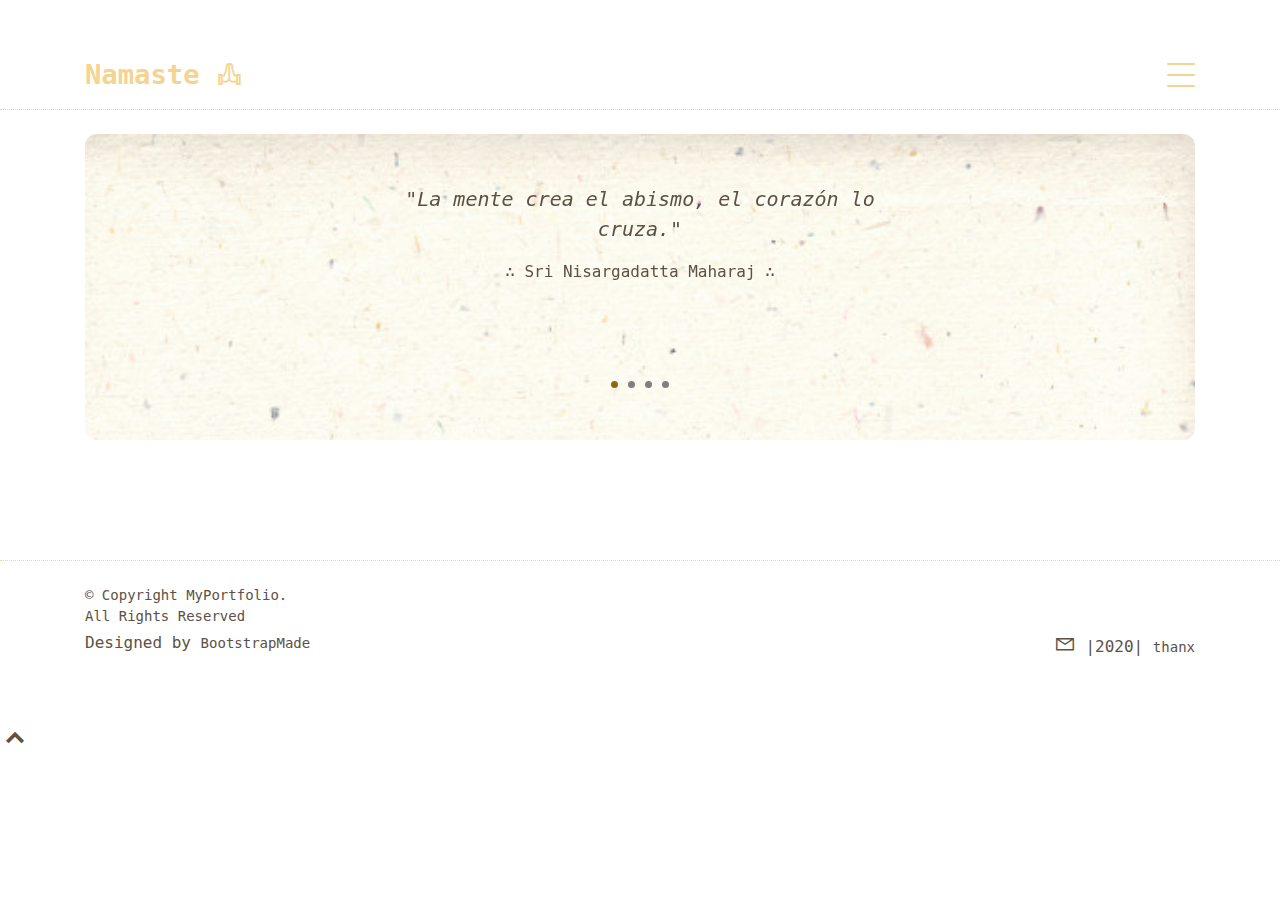
<file: index.html>
<!--
   index.html

   Copyright 2020 yirmeyah <yirmeyah@yirmeyah-xubuntu>

   This program is free software; you can redistribute it and/or modify
   it under the terms of the GNU General Public License as published by
   the Free Software Foundation; either version 2 of the License, or
   (at your option) any later version.

   This program is distributed in the hope that it will be useful,
   but WITHOUT ANY WARRANTY; without even the implied warranty of
   MERCHANTABILITY or FITNESS FOR A PARTICULAR PURPOSE.  See the
   GNU General Public License for more details.

   You should have received a copy of the GNU General Public License
   along with this program; if not, write to the Free Software
   Foundation, Inc., 51 Franklin Street, Fifth Floor, Boston,
   MA 02110-1301, USA.


-->

<!DOCTYPE html PUBLIC "-//W3C//DTD XHTML 1.0 Strict//EN"
	"http://www.w3.org/TR/xhtml1/DTD/xhtml1-strict.dtd">
<html xmlns="http://www.w3.org/1999/xhtml" xml:lang="es" lang="es">

<head>
	<title>Back Home ...</title>
	<meta http-equiv="content-type" content="text/html;charset=utf-8" />
	<meta name="generator" content="Geany 1.32" />
	<meta content="width=device-width, initial-scale=1.0" name="viewport">
	<meta content="" name="descriptison">
	<meta content="" name="keywords">
	<!-- Favicons -->
	<!-- <link href="img/favicon.png" rel="icon">
	<link href="img/apple-touch-icon.png" rel="apple-touch-icon"> -->
	<!-- Google Fonts -->
	<link href="https://fonts.googleapis.com/css?family=https://fonts.googleapis.com/css?family=Inconsolata:400,500,600,700|Raleway:400,400i,500,500i,600,600i,700,700i" rel="stylesheet">
	<!-- CSS Files -->
	<link href="scripts/bootstrap/css/bootstrap.min.css" rel="stylesheet">
	<link href="css/icofont/icofont.min.css" rel="stylesheet">
	<link href="css/line-awesome/css/line-awesome.min.css" rel="stylesheet">
	<link href="scripts/owl.carousel/assets/owl.carousel.min.css" rel="stylesheet">
	<link href="css/main.css" rel="stylesheet">
</head>

<body>
	<!--  NAVBAR  -->
	<div class="collapse navbar-collapse custom-navmenu" id="main-navbar">
		<div class="container py-2 py-md-5">
			<div class="row align-items-start">
				<div class="col-md-2">
					<ul class="custom-menu">
						<li class="active"><a href="index.html"><i class="las la-home"></i></a></li>
						<li><a href="yoga.html">Yoga</a></li>
						<li><a href="#">Misceláneo</a></li>
						<li><a href="#">Linux</a></li>
					</ul>
				</div>
			</div>
		</div>
	</div>
	<!--   BRAND  -->
	<nav class="navbar navbar-light custom-navbar">
		<div class="container">
			<a class="navbar-brand" href="index.html"><strong>Namaste <i class="las la-praying-hands"></i></strong></a>
			</br>
			<a href="#" class="miam" data-toggle="collapse" data-target="#main-navbar"><span></span></a>
		</div>
	</nav>

	<!--  MAIN  -->
	<main id="main">
	</br>
	<!--  TESTIMONIAL SECTION  -->
	<section class="section pt-0">
		<div class="container">
			<div class="owl-carousel testimonial-carousel">
				<div class="testimonial-wrap">
					<div class="testimonial">
						<blockquote>
							<p><i>"La mente crea el abismo, el corazón lo cruza."</i></p>
						</blockquote>
						<p>&there4; Sri Nisargadatta Maharaj &there4;</p>
					</div>
				</div>
				<div class="testimonial-wrap">
					<div class="testimonial">
						<blockquote>
							<p><i>"Lo que usted busca es aquello que realiza la búsqueda."</i></p>
						</blockquote>
						<p>&there4; Wei Wu Wei &there4;</p>
					</div>
				</div>
				<div class="testimonial-wrap">
					<div class="testimonial">
						<!-- <img src="assets/img/person_2.jpg" alt="Image" class="img-fluid">-->
						<blockquote>
							<p><i>"En el teatro de la existencia desempeñas todos los roles: madre, hija, padre, hijo...
							Pero, has olvidado algo... ¿quién es el actor?"</i></p>
						</blockquote>
						<p>&there4; Mooji &there4;</p>
					</div>
				</div>
				<div class="testimonial-wrap">
					<div class="testimonial">
						<blockquote>
							<p><i>"Si un árbol cae en un bosque y nadie está cerca para oírlo, ¿hace algún sonido?"</i></p>
						</blockquote>
						<p>&there4;  kōan del budismo zen &there4;</p>
					</div>
				</div>
			</div> 	<!--  END CAROUSEL  -->
		</div>		<!--  END CONTAINER  -->
	</section>
	</main>
	</br></br></br>
  <!--  FOOTER  -->
	<footer class="footer" role="contentinfo">
		<div class="container">
			<div class="row">
				<div class="col-sm-6">
					</br>
					<p class="mb-1">&copy; Copyright MyPortfolio. </br>All Rights Reserved</p>
					<div class="credits">
					<!-- All the links in the footer should remain intact.
						You can delete the links only if you purchased the pro version.
						Licensing information: https://bootstrapmade.com/license/
						Purchase the pro version with working PHP/AJAX contact form: https://bootstrapmade.com/buy/?theme=MyPortfolio -->
						Designed by <a href="https://bootstrapmade.com/">BootstrapMade</a>
					</div>
				</div>
				<div class="col-sm-6 text-md-right">
				</br></br></br>
					<a href="mailto:alacte@net-c.com"><i class="las la-envelope" style="font-size: 22px;"></i></a> |2020| <a href="thanx.txt">thanx</span></a>
				</div>
			</div>
		</div>
	</footer>

	<a href="#" class="back-to-top"><strong><i class="icofont-simple-up"></i></strong></a>

	<!--  SCRIPTS  -->
	<script src="scripts/jquery/jquery.min.js"></script>
	<script src="scripts/bootstrap/js/bootstrap.bundle.min.js"></script>
	<script src="scripts/jquery/jquery.easing.min.js"></script>
	<script src="scripts/owl.carousel/owl.carousel.min.js"></script>
	<script src="scripts/main.js"></script>

</body>
</html>
</file>
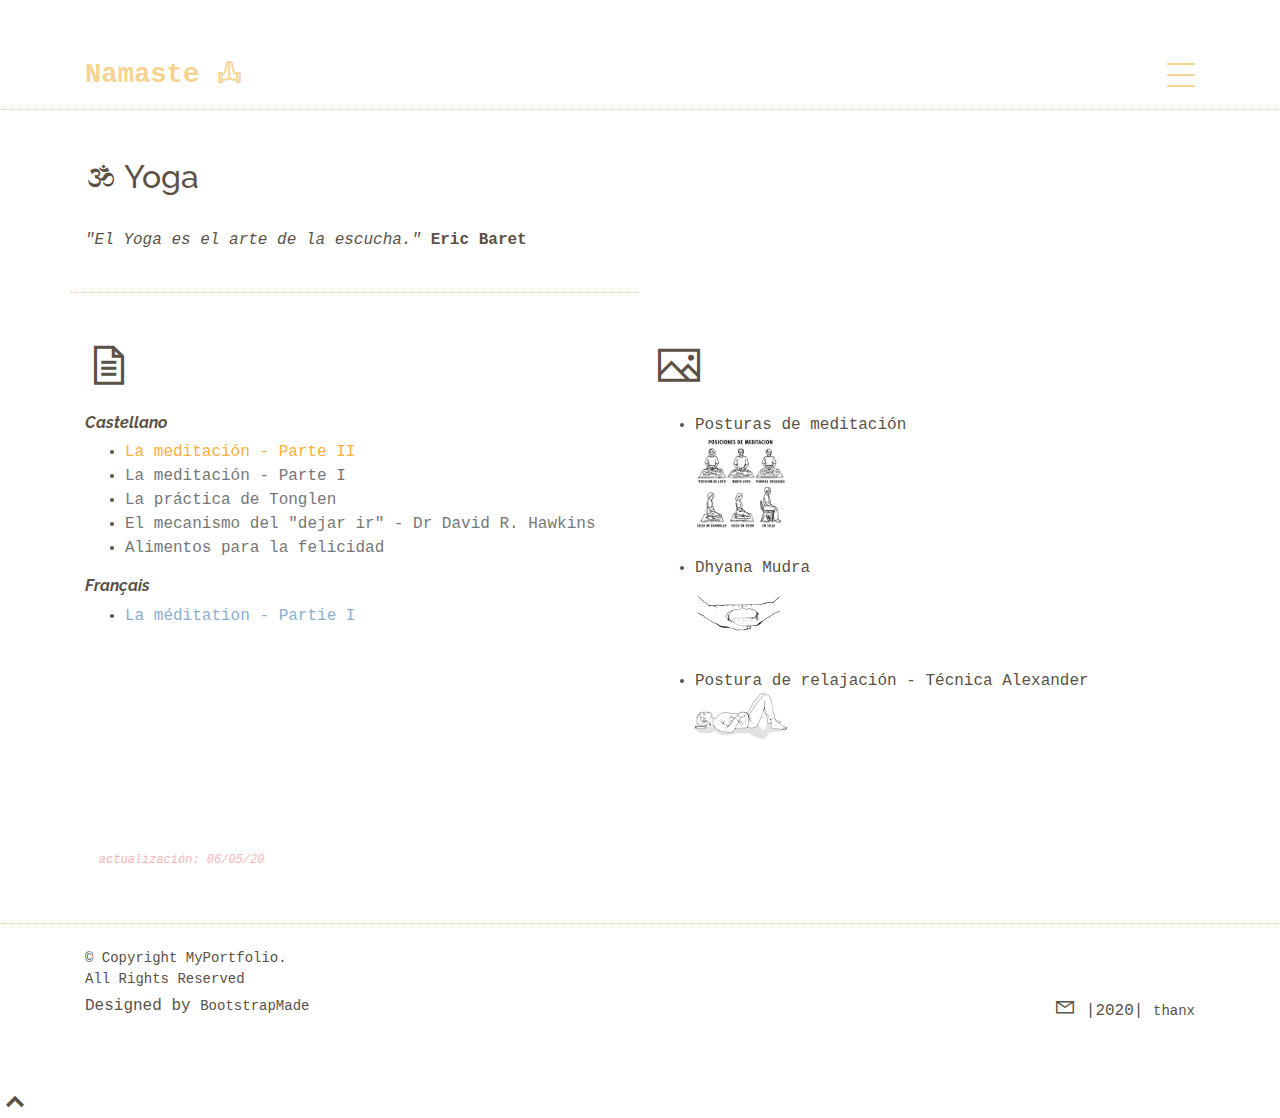
<file: yoga.html>
<!--
   yoga.html

   Copyright 2020 yirmeyah <yirmeyah@yirmeyah-xubuntu>

   This program is free software; you can redistribute it and/or modify
   it under the terms of the GNU General Public License as published by
   the Free Software Foundation; either version 2 of the License, or
   (at your option) any later version.

   This program is distributed in the hope that it will be useful,
   but WITHOUT ANY WARRANTY; without even the implied warranty of
   MERCHANTABILITY or FITNESS FOR A PARTICULAR PURPOSE.  See the
   GNU General Public License for more details.

   You should have received a copy of the GNU General Public License
   along with this program; if not, write to the Free Software
   Foundation, Inc., 51 Franklin Street, Fifth Floor, Boston,
   MA 02110-1301, USA.


-->

<!DOCTYPE html PUBLIC "-//W3C//DTD XHTML 1.0 Strict//EN"
	"http://www.w3.org/TR/xhtml1/DTD/xhtml1-strict.dtd">
<html xmlns="http://www.w3.org/1999/xhtml" xml:lang="es" lang="es">

<head>
	<title>Yoga</title>
	<meta http-equiv="content-type" content="text/html;charset=utf-8" />
	<meta name="generator" content="Geany 1.32" />
	<meta content="width=device-width, initial-scale=1.0" name="viewport">
	<meta content="" name="descriptison">
	<meta content="" name="keywords">
	<!-- Favicons -->
	<!-- <link href="img/favicon.png" rel="icon">
	<link href="img/apple-touch-icon.png" rel="apple-touch-icon"> -->
	<!-- Google Fonts -->
	<link href="https://fonts.googleapis.com/css?family=https://fonts.googleapis.com/css?family=Inconsolata:400,500,600,700|Raleway:400,400i,500,500i,600,600i,700,700i" rel="stylesheet">
	<!-- CSS Files -->
	<link href="scripts/bootstrap/css/bootstrap.min.css" rel="stylesheet">
	<link href="css/icofont/icofont.min.css" rel="stylesheet">
	<link href="css/line-awesome/css/line-awesome.min.css" rel="stylesheet">
	<link href="scripts/owl.carousel/assets/owl.carousel.min.css" rel="stylesheet">
	<link href="scripts/lightbox/css/lightbox.min.css" rel="stylesheet">
	<link href="css/main.css" rel="stylesheet">
</head>

<body>

  <!--  NAVBAR  -->
	<div class="collapse navbar-collapse custom-navmenu" id="main-navbar">
		<div class="container py-2 py-md-5">
			<div class="row align-items-start">
				<div class="col-md-2">
					<ul class="custom-menu">
						<li><a href="index.html"><i class="las la-home"></i></a></li>
						<li class="active"><a href="yoga.html">Yoga</a></li>
						<li><a href="#">Misceláneo</a></li>
						<li><a href="#">Linux</a></li>
					</ul>
				</div>
			</div>
		</div>
	</div>
	<!--  BRAND  -->
	<nav class="navbar navbar-light custom-navbar">
		<div class="container">
			<a class="navbar-brand" href="index.html"><strong>Namaste <i class="las la-praying-hands"></i></strong></a>
			</br>
			<a href="#" class="miam" data-toggle="collapse" data-target="#main-navbar"><span></span></a>
		</div>
	</nav>

	<!--  MAIN  -->
	<main id="main">
	<!--  SECTION  -->
	<section class="section">
		<div class="container">
			<div class="row mb-4 align-items-center">
				<div class="col-md-6" style="border-bottom: 1px dotted #F5D390;">
					<h2><i class="las la-om"></i> Yoga</h2>
					</br>
					<p><em>"El Yoga es el arte de la escucha."</em><strong> Eric Baret</strong></p>
					</br>
				</div>
			</div>
		</div>
		</br>
		<div class="site-section pb-0">
			<div class="container">
				<div class="row">
					<div class="col-12 col-sm-6 col-md-6 col-lg-6 mb-5">
						<span class="la la-file-alt la-3x mb-4"></span>
						<h4 class="h4 mb-2"><strong><i>Castellano</i></strong></h4>
						<ul class="list-style">
							<li><a href="docs/meditacion-parte2.pdf" style="color:#fcaf3e;">La meditación - Parte II</a></li>
							<li><a href="docs/meditacion-parte1.pdf" >La meditación - Parte I</a></li>
							<li><a href="docs/tonglen.pdf" >La práctica de Tonglen</a></li>
							<li><a href="docs/dejarir.pdf" >El mecanismo del "dejar ir" - Dr David R. Hawkins</a></li>
							<li><a href="docs/alimentosfelicidad.pdf" >Alimentos para la felicidad</a></li>
						</ul>
						<h4 class="h4 mb-2"><strong><i>Français</i></strong></h4>
						<ul class="list-style">
							<li><a href="docs/méditationFr-1.pdf" style="color:#8CAFD0;">La méditation - Partie I</a></li>
						</ul>
						</br>
					</div>
					<div class="col-12 col-sm-6 col-md-6 col-lg-6 mb-5">
						<span class="la la-image la-3x mb-4"></span>
						<!--<h4 class="h4 mb-2"><strong><u>Imágenes</u></strong></h4>-->
						<ul class="list-style">
							<li>Posturas de meditación</br><a href="img/posmed.png" data-lightbox="show-1" data-title="Posturas de meditación"><img src="img/posmedmini.png" alt="explication alternative"></a></li>
							</br>
							<li>Dhyana Mudra</br><a href="img/dyanamudra.png" data-lightbox="show-1" data-title="Dhyana Mudra"><img src="img/dyanamudramini.png" alt="explication alternative "></a></li>
							</br>
							<li>Postura de relajación - Técnica Alexander</br><a href="img/supine.jpg" data-lightbox="show-1" data-title="Supine - Técnica Alexander"><img src="img/supinemini.png" alt="explication alternative"></a></li>
							</br>
							<!--<li>Tara verde, proctectora y salvadora, madre de todos los Budas.</br><a href="img/tara.png" data-lightbox="show-1" data-title="Tara Verde - Mantra: Om tare tuttare ture soha"><img src="img/taramini.png" alt="explication alternative"></a></li>
							</br>
							<li>Avalokiteshvara, bodhisattva de la compasión.</br><a href="img/avalo.jpg" data-lightbox="show-1" data-title="Avalokiteshvara - Mantra: Om mani padme hum"><img src="img/avalomini.png" alt="explication alternative"></a></li>-->
							</br>
						</ul>
					</div>
					&nbsp;&nbsp;&nbsp;<i style="color:#F8B5B5; font-size: 12px;">actualización: 06/05/20</i>
				</div>
			</div>	<!--  END CONTAINER  -->
		</div>		<!--  END SITE-SECTION  -->
    </section>
	</main>

  <!--  FOOTER  -->
	<footer class="footer" role="contentinfo">
		<div class="container">
			<div class="row">
				<div class="col-sm-6">
					</br>
					<p class="mb-1">&copy; Copyright MyPortfolio. </br>All Rights Reserved</p>
					<div class="credits">
					<!-- All the links in the footer should remain intact.
						You can delete the links only if you purchased the pro version.
						Licensing information: https://bootstrapmade.com/license/
						Purchase the pro version with working PHP/AJAX contact form: https://bootstrapmade.com/buy/?theme=MyPortfolio -->
						Designed by <a href="https://bootstrapmade.com/">BootstrapMade</a>
					</div>
				</div>
				<div class="col-sm-6 text-md-right">
				</br></br></br>
					<a href="mailto:alacte@net-c.com"><i class="las la-envelope" style="font-size: 22px;"></i></a> |2020| <a href="thanx.txt">thanx</span></a>
				</div>
			</div>
		</div>
	</footer>

	<a href="#" class="back-to-top"><strong><i class="icofont-simple-up"></i></strong></a>

	<!--  SCRIPTS  -->
	<script src="scripts/lightbox/js/lightbox-plus-jquery.min.js"></script>
	<script src="scripts/jquery/jquery.min.js"></script>
	<script src="scripts/bootstrap/js/bootstrap.bundle.min.js"></script>
	<script src="scripts/jquery/jquery.easing.min.js"></script>
	<script src="scripts/owl.carousel/owl.carousel.min.js"></script>
	<script src="scripts/main.js"></script>

</body>
</html>
</file>
<file: css/main.css>
/* GENERAL */
body {
  font-family: "Inconsolata", monospace;
  color: #5c5146;
}
/* Links */
a {
  color: #777;
}
a:hover {
  color: #5c5146;
}
/* Titles */
h1, h2, h3, h4, h5, h6, .font-heading {
  font-family: "Raleway", sans-serif;
}
.h3 {
  font-size: 20px;
}
.h4 {
  font-size: 16px;
}
p{
	text-align: justify;
}
.testimonial p{
	text-align: center;
}
/*  Section  */
.section {
  padding:3rem 0;
}

/* HEADER */
/* Custom Navmenu */
.custom-navmenu {
  background: #F5D390;
}
.custom-navmenu .custom-menu, .custom-navmenu .custom-menu li {
  padding: 0;
  margin: 0;
  list-style: none;
}
.custom-navmenu .custom-menu li {
  margin-bottom: 0;
  font-size: 20px;
}
.custom-navmenu .custom-menu li a {
  color: #fff;
  padding: 10px 0 !important;
}
.custom-navmenu .custom-menu li a:hover {
  text-decoration: none;
}
.custom-navmenu .custom-menu li.active a {
  text-decoration: underline;
}
.custom-navmenu h3 {
  font-size: 20px;
  color: #fff;
}
.custom-navmenu p {
  color: rgba(255, 255, 255, 0.6);
}
.custom-navmenu a {
  color: rgba(255, 255, 255, 0.7);
}
.custom-navmenu a:hover {
  color: #fff;
}
/* Custom Navbar */
.custom-navbar {
  padding-top: 50px;
  width: 100%;
}
@media (max-width: 780px) {
  .custom-navbar > .container {
    padding-right: 0;
    padding-left: 0;
  }
}
.custom-navbar .navbar-brand {
  font-size: 1.7rem;
  color: #F5D390;
}

nav {
	border-bottom: 1px dotted #F5D390;
}


/* Miam */
.miam {
  width: 28px;
  height: 32px;
  cursor: pointer;
  position: relative;
}
.miam:before, .miam span, .miam:after {
  width: 100%;
  height: 2px;
  display: block;
  background: #F5D390;
  border-radius: 2px;
  position: absolute;
  opacity: 1;
}
.miam:before, .miam:after {
  transition: top 0.35s cubic-bezier(0.23, 1, 0.32, 1), transform 0.35s cubic-bezier(0.23, 1, 0.32, 1), opacity 0.35s cubic-bezier(0.23, 1, 0.32, 1), background-color 1.15s cubic-bezier(0.86, 0, 0.07, 1);
  -webkit-transition: top 0.35s cubic-bezier(0.23, 1, 0.32, 1), -webkit-transform 0.35s cubic-bezier(0.23, 1, 0.32, 1), opacity 0.35s cubic-bezier(0.23, 1, 0.32, 1), background-color 1.15s cubic-bezier(0.86, 0, 0.07, 1);
  content: "";
}
.miam:before {
  top: 4px;
}
.miam span {
  top: 15px;
}
.miam:after {
  top: 26px;
}
/* Hover */
.miam:hover:before {
  top: 7px;
}
.miam:hover:after {
  top: 23px;
}
/* Click */
.miam.active span {
  opacity: 0;
}
.miam.active:before, .miam.active:after {
  top: 40%;
}
.miam.active:before {
  transform: rotate(45deg);
}
.miam.active:after {
  transform: rotate(-45deg);
}
.miam:focus {
  outline: none;
}

/* TESTIMONIAL-CAROUSEL */
.testimonial-carousel {
	background-image:url("recycl.jpg");
	background-repeat: no-repeat;
	background-size: cover;
	border-radius: 12px;
}
.testimonial-wrap {
  padding: 50px 50px 80px 50px;
  /*background: #eceff2;*/
}
.testimonial-wrap .testimonial {
  text-align: center;
  max-width: 500px;
  margin: 0 auto;
}
.testimonial-wrap .testimonial img {
  border-radius: 50%;
  width: 120px;
  margin: 0 auto 30px auto;
}
.testimonial-wrap .testimonial blockquote p {
  font-size: 20px;
}
.testimonial-carousel .owl-dots {
  position: absolute;
  bottom: 40px;
  width: 100%;
  text-align: center;
}
.testimonial-carousel .owl-dots .owl-dot {
  display: inline-block;
}
.testimonial-carousel .owl-dots .owl-dot > span {
  display: inline-block;
  width: 7px;
  height: 7px;
  background-color: #7F7F7F;
  border-radius: 50%;
  margin: 5px;
}
.testimonial-carousel .owl-dots .owl-dot.active {
  outline: none;
}
.testimonial-carousel .owl-dots .owl-dot.active > span {
  background: #8B6914;
}

@-webkit-keyframes animate-loading {
  0% {
    transform: rotate(0deg);
  }
  100% {
    transform: rotate(360deg);
  }
}
@keyframes animate-loading {
  0% {
    transform: rotate(0deg);
  }
  100% {
    transform: rotate(360deg);
  }
}

.icofont-simple-up {
	color: #5c5146;
	font-size: 30px;
}

/* FOOTER */
.footer {
  padding: 0 0 4rem 0;
  border-top: 1px dotted #F5D390;
}
.footer a {
  color: #5c5146;
  font-size: 14px;
}
.footer p {
  font-size: 14px;
}
.la-at{
	font-size: 20px;
}
</file>
<file: css/line-awesome/css/line-awesome.min.css>
.la,.lab,.lad,.lal,.lar,.las{-moz-osx-font-smoothing:grayscale;-webkit-font-smoothing:antialiased;display:inline-block;font-style:normal;font-variant:normal;text-rendering:auto;line-height:1}.la-lg{font-size:1.33333em;line-height:.75em;vertical-align:-.0667em}.la-xs{font-size:.75em}.la-sm{font-size:.875em}.la-1x{font-size:1em}.la-2x{font-size:2em}.la-3x{font-size:3em}.la-4x{font-size:4em}.la-5x{font-size:5em}.la-6x{font-size:6em}.la-7x{font-size:7em}.la-8x{font-size:8em}.la-9x{font-size:9em}.la-10x{font-size:10em}.la-fw{text-align:center;width:1.25em}.la-ul{list-style-type:none;margin-left:2.5em;padding-left:0}.la-ul>li{position:relative}.la-li{left:-2em;position:absolute;text-align:center;width:2em;line-height:inherit}.la-border{border:solid .08em #eee;border-radius:.1em;padding:.2em .25em .15em}.la-pull-left{float:left}.la-pull-right{float:right}.la.la-pull-left,.lab.la-pull-left,.lal.la-pull-left,.lar.la-pull-left,.las.la-pull-left{margin-right:.3em}.la.la-pull-right,.lab.la-pull-right,.lal.la-pull-right,.lar.la-pull-right,.las.la-pull-right{margin-left:.3em}.la-spin{-webkit-animation:la-spin 2s infinite linear;animation:la-spin 2s infinite linear}.la-pulse{-webkit-animation:la-spin 1s infinite steps(8);animation:la-spin 1s infinite steps(8)}@-webkit-keyframes la-spin{0%{-webkit-transform:rotate(0);transform:rotate(0)}100%{-webkit-transform:rotate(360deg);transform:rotate(360deg)}}@keyframes la-spin{0%{-webkit-transform:rotate(0);transform:rotate(0)}100%{-webkit-transform:rotate(360deg);transform:rotate(360deg)}}.la-rotate-90{-webkit-transform:rotate(90deg);transform:rotate(90deg)}.la-rotate-180{-webkit-transform:rotate(180deg);transform:rotate(180deg)}.la-rotate-270{-webkit-transform:rotate(270deg);transform:rotate(270deg)}.la-flip-horizontal{-webkit-transform:scale(-1,1);transform:scale(-1,1)}.la-flip-vertical{-webkit-transform:scale(1,-1);transform:scale(1,-1)}.la-flip-both,.la-flip-horizontal.la-flip-vertical{-webkit-transform:scale(-1,-1);transform:scale(-1,-1)}:root .la-flip-both,:root .la-flip-horizontal,:root .la-flip-vertical,:root .la-rotate-180,:root .la-rotate-270,:root .la-rotate-90{-webkit-filter:none;filter:none}.la-stack{display:inline-block;height:2em;line-height:2em;position:relative;vertical-align:middle;width:2.5em}.la-stack-1x,.la-stack-2x{left:0;position:absolute;text-align:center;width:100%}.la-stack-1x{line-height:inherit}.la-stack-2x{font-size:2em}.la-inverse{color:#fff}.la-500px:before{content:"\f26e"}.la-accessible-icon:before{content:"\f368"}.la-accusoft:before{content:"\f369"}.la-acquisitions-incorporated:before{content:"\f6af"}.la-ad:before{content:"\f641"}.la-address-book:before{content:"\f2b9"}.la-address-card:before{content:"\f2bb"}.la-adjust:before{content:"\f042"}.la-adn:before{content:"\f170"}.la-adobe:before{content:"\f778"}.la-adversal:before{content:"\f36a"}.la-affiliatetheme:before{content:"\f36b"}.la-air-freshener:before{content:"\f5d0"}.la-airbnb:before{content:"\f834"}.la-algolia:before{content:"\f36c"}.la-align-center:before{content:"\f037"}.la-align-justify:before{content:"\f039"}.la-align-left:before{content:"\f036"}.la-align-right:before{content:"\f038"}.la-alipay:before{content:"\f642"}.la-allergies:before{content:"\f461"}.la-amazon:before{content:"\f270"}.la-amazon-pay:before{content:"\f42c"}.la-ambulance:before{content:"\f0f9"}.la-american-sign-language-interpreting:before{content:"\f2a3"}.la-amilia:before{content:"\f36d"}.la-anchor:before{content:"\f13d"}.la-android:before{content:"\f17b"}.la-angellist:before{content:"\f209"}.la-angle-double-down:before{content:"\f103"}.la-angle-double-left:before{content:"\f100"}.la-angle-double-right:before{content:"\f101"}.la-angle-double-up:before{content:"\f102"}.la-angle-down:before{content:"\f107"}.la-angle-left:before{content:"\f104"}.la-angle-right:before{content:"\f105"}.la-angle-up:before{content:"\f106"}.la-angry:before{content:"\f556"}.la-angrycreative:before{content:"\f36e"}.la-angular:before{content:"\f420"}.la-ankh:before{content:"\f644"}.la-app-store:before{content:"\f36f"}.la-app-store-ios:before{content:"\f370"}.la-apper:before{content:"\f371"}.la-apple:before{content:"\f179"}.la-apple-alt:before{content:"\f5d1"}.la-apple-pay:before{content:"\f415"}.la-archive:before{content:"\f187"}.la-archway:before{content:"\f557"}.la-arrow-alt-circle-down:before{content:"\f358"}.la-arrow-alt-circle-left:before{content:"\f359"}.la-arrow-alt-circle-right:before{content:"\f35a"}.la-arrow-alt-circle-up:before{content:"\f35b"}.la-arrow-circle-down:before{content:"\f0ab"}.la-arrow-circle-left:before{content:"\f0a8"}.la-arrow-circle-right:before{content:"\f0a9"}.la-arrow-circle-up:before{content:"\f0aa"}.la-arrow-down:before{content:"\f063"}.la-arrow-left:before{content:"\f060"}.la-arrow-right:before{content:"\f061"}.la-arrow-up:before{content:"\f062"}.la-arrows-alt:before{content:"\f0b2"}.la-arrows-alt-h:before{content:"\f337"}.la-arrows-alt-v:before{content:"\f338"}.la-artstation:before{content:"\f77a"}.la-assistive-listening-systems:before{content:"\f2a2"}.la-asterisk:before{content:"\f069"}.la-asymmetrik:before{content:"\f372"}.la-at:before{content:"\f1fa"}.la-atlas:before{content:"\f558"}.la-atlassian:before{content:"\f77b"}.la-atom:before{content:"\f5d2"}.la-audible:before{content:"\f373"}.la-audio-description:before{content:"\f29e"}.la-autoprefixer:before{content:"\f41c"}.la-avianex:before{content:"\f374"}.la-aviato:before{content:"\f421"}.la-award:before{content:"\f559"}.la-aws:before{content:"\f375"}.la-baby:before{content:"\f77c"}.la-baby-carriage:before{content:"\f77d"}.la-backspace:before{content:"\f55a"}.la-backward:before{content:"\f04a"}.la-bacon:before{content:"\f7e5"}.la-balance-scale:before{content:"\f24e"}.la-balance-scale-left:before{content:"\f515"}.la-balance-scale-right:before{content:"\f516"}.la-ban:before{content:"\f05e"}.la-band-aid:before{content:"\f462"}.la-bandcamp:before{content:"\f2d5"}.la-barcode:before{content:"\f02a"}.la-bars:before{content:"\f0c9"}.la-baseball-ball:before{content:"\f433"}.la-basketball-ball:before{content:"\f434"}.la-bath:before{content:"\f2cd"}.la-battery-empty:before{content:"\f244"}.la-battery-full:before{content:"\f240"}.la-battery-half:before{content:"\f242"}.la-battery-quarter:before{content:"\f243"}.la-battery-three-quarters:before{content:"\f241"}.la-battle-net:before{content:"\f835"}.la-bed:before{content:"\f236"}.la-beer:before{content:"\f0fc"}.la-behance:before{content:"\f1b4"}.la-behance-square:before{content:"\f1b5"}.la-bell:before{content:"\f0f3"}.la-bell-slash:before{content:"\f1f6"}.la-bezier-curve:before{content:"\f55b"}.la-bible:before{content:"\f647"}.la-bicycle:before{content:"\f206"}.la-biking:before{content:"\f84a"}.la-bimobject:before{content:"\f378"}.la-binoculars:before{content:"\f1e5"}.la-biohazard:before{content:"\f780"}.la-birthday-cake:before{content:"\f1fd"}.la-bitbucket:before{content:"\f171"}.la-bitcoin:before{content:"\f379"}.la-bity:before{content:"\f37a"}.la-black-tie:before{content:"\f27e"}.la-blackberry:before{content:"\f37b"}.la-blender:before{content:"\f517"}.la-blender-phone:before{content:"\f6b6"}.la-blind:before{content:"\f29d"}.la-blog:before{content:"\f781"}.la-blogger:before{content:"\f37c"}.la-blogger-b:before{content:"\f37d"}.la-bluetooth:before{content:"\f293"}.la-bluetooth-b:before{content:"\f294"}.la-bold:before{content:"\f032"}.la-bolt:before{content:"\f0e7"}.la-bomb:before{content:"\f1e2"}.la-bone:before{content:"\f5d7"}.la-bong:before{content:"\f55c"}.la-book:before{content:"\f02d"}.la-book-dead:before{content:"\f6b7"}.la-book-medical:before{content:"\f7e6"}.la-book-open:before{content:"\f518"}.la-book-reader:before{content:"\f5da"}.la-bookmark:before{content:"\f02e"}.la-bootstrap:before{content:"\f836"}.la-border-all:before{content:"\f84c"}.la-border-none:before{content:"\f850"}.la-border-style:before{content:"\f853"}.la-bowling-ball:before{content:"\f436"}.la-box:before{content:"\f466"}.la-box-open:before{content:"\f49e"}.la-boxes:before{content:"\f468"}.la-braille:before{content:"\f2a1"}.la-brain:before{content:"\f5dc"}.la-bread-slice:before{content:"\f7ec"}.la-briefcase:before{content:"\f0b1"}.la-briefcase-medical:before{content:"\f469"}.la-broadcast-tower:before{content:"\f519"}.la-broom:before{content:"\f51a"}.la-brush:before{content:"\f55d"}.la-btc:before{content:"\f15a"}.la-buffer:before{content:"\f837"}.la-bug:before{content:"\f188"}.la-building:before{content:"\f1ad"}.la-bullhorn:before{content:"\f0a1"}.la-bullseye:before{content:"\f140"}.la-burn:before{content:"\f46a"}.la-buromobelexperte:before{content:"\f37f"}.la-bus:before{content:"\f207"}.la-bus-alt:before{content:"\f55e"}.la-business-time:before{content:"\f64a"}.la-buy-n-large:before{content:"\f8a6"}.la-buysellads:before{content:"\f20d"}.la-calculator:before{content:"\f1ec"}.la-calendar:before{content:"\f133"}.la-calendar-alt:before{content:"\f073"}.la-calendar-check:before{content:"\f274"}.la-calendar-day:before{content:"\f783"}.la-calendar-minus:before{content:"\f272"}.la-calendar-plus:before{content:"\f271"}.la-calendar-times:before{content:"\f273"}.la-calendar-week:before{content:"\f784"}.la-camera:before{content:"\f030"}.la-camera-retro:before{content:"\f083"}.la-campground:before{content:"\f6bb"}.la-canadian-maple-leaf:before{content:"\f785"}.la-candy-cane:before{content:"\f786"}.la-cannabis:before{content:"\f55f"}.la-capsules:before{content:"\f46b"}.la-car:before{content:"\f1b9"}.la-car-alt:before{content:"\f5de"}.la-car-battery:before{content:"\f5df"}.la-car-crash:before{content:"\f5e1"}.la-car-side:before{content:"\f5e4"}.la-caret-down:before{content:"\f0d7"}.la-caret-left:before{content:"\f0d9"}.la-caret-right:before{content:"\f0da"}.la-caret-square-down:before{content:"\f150"}.la-caret-square-left:before{content:"\f191"}.la-caret-square-right:before{content:"\f152"}.la-caret-square-up:before{content:"\f151"}.la-caret-up:before{content:"\f0d8"}.la-carrot:before{content:"\f787"}.la-cart-arrow-down:before{content:"\f218"}.la-cart-plus:before{content:"\f217"}.la-cash-register:before{content:"\f788"}.la-cat:before{content:"\f6be"}.la-cc-amazon-pay:before{content:"\f42d"}.la-cc-amex:before{content:"\f1f3"}.la-cc-apple-pay:before{content:"\f416"}.la-cc-diners-club:before{content:"\f24c"}.la-cc-discover:before{content:"\f1f2"}.la-cc-jcb:before{content:"\f24b"}.la-cc-mastercard:before{content:"\f1f1"}.la-cc-paypal:before{content:"\f1f4"}.la-cc-stripe:before{content:"\f1f5"}.la-cc-visa:before{content:"\f1f0"}.la-centercode:before{content:"\f380"}.la-centos:before{content:"\f789"}.la-certificate:before{content:"\f0a3"}.la-chair:before{content:"\f6c0"}.la-chalkboard:before{content:"\f51b"}.la-chalkboard-teacher:before{content:"\f51c"}.la-charging-station:before{content:"\f5e7"}.la-chart-area:before{content:"\f1fe"}.la-chart-bar:before{content:"\f080"}.la-chart-line:before{content:"\f201"}.la-chart-pie:before{content:"\f200"}.la-check:before{content:"\f00c"}.la-check-circle:before{content:"\f058"}.la-check-double:before{content:"\f560"}.la-check-square:before{content:"\f14a"}.la-cheese:before{content:"\f7ef"}.la-chess:before{content:"\f439"}.la-chess-bishop:before{content:"\f43a"}.la-chess-board:before{content:"\f43c"}.la-chess-king:before{content:"\f43f"}.la-chess-knight:before{content:"\f441"}.la-chess-pawn:before{content:"\f443"}.la-chess-queen:before{content:"\f445"}.la-chess-rook:before{content:"\f447"}.la-chevron-circle-down:before{content:"\f13a"}.la-chevron-circle-left:before{content:"\f137"}.la-chevron-circle-right:before{content:"\f138"}.la-chevron-circle-up:before{content:"\f139"}.la-chevron-down:before{content:"\f078"}.la-chevron-left:before{content:"\f053"}.la-chevron-right:before{content:"\f054"}.la-chevron-up:before{content:"\f077"}.la-child:before{content:"\f1ae"}.la-chrome:before{content:"\f268"}.la-chromecast:before{content:"\f838"}.la-church:before{content:"\f51d"}.la-circle:before{content:"\f111"}.la-circle-notch:before{content:"\f1ce"}.la-city:before{content:"\f64f"}.la-clinic-medical:before{content:"\f7f2"}.la-clipboard:before{content:"\f328"}.la-clipboard-check:before{content:"\f46c"}.la-clipboard-list:before{content:"\f46d"}.la-clock:before{content:"\f017"}.la-clone:before{content:"\f24d"}.la-closed-captioning:before{content:"\f20a"}.la-cloud:before{content:"\f0c2"}.la-cloud-download-alt:before{content:"\f381"}.la-cloud-meatball:before{content:"\f73b"}.la-cloud-moon:before{content:"\f6c3"}.la-cloud-moon-rain:before{content:"\f73c"}.la-cloud-rain:before{content:"\f73d"}.la-cloud-showers-heavy:before{content:"\f740"}.la-cloud-sun:before{content:"\f6c4"}.la-cloud-sun-rain:before{content:"\f743"}.la-cloud-upload-alt:before{content:"\f382"}.la-cloudscale:before{content:"\f383"}.la-cloudsmith:before{content:"\f384"}.la-cloudversify:before{content:"\f385"}.la-cocktail:before{content:"\f561"}.la-code:before{content:"\f121"}.la-code-branch:before{content:"\f126"}.la-codepen:before{content:"\f1cb"}.la-codiepie:before{content:"\f284"}.la-coffee:before{content:"\f0f4"}.la-cog:before{content:"\f013"}.la-cogs:before{content:"\f085"}.la-coins:before{content:"\f51e"}.la-columns:before{content:"\f0db"}.la-comment:before{content:"\f075"}.la-comment-alt:before{content:"\f27a"}.la-comment-dollar:before{content:"\f651"}.la-comment-dots:before{content:"\f4ad"}.la-comment-medical:before{content:"\f7f5"}.la-comment-slash:before{content:"\f4b3"}.la-comments:before{content:"\f086"}.la-comments-dollar:before{content:"\f653"}.la-compact-disc:before{content:"\f51f"}.la-compass:before{content:"\f14e"}.la-compress:before{content:"\f066"}.la-compress-arrows-alt:before{content:"\f78c"}.la-concierge-bell:before{content:"\f562"}.la-confluence:before{content:"\f78d"}.la-connectdevelop:before{content:"\f20e"}.la-contao:before{content:"\f26d"}.la-cookie:before{content:"\f563"}.la-cookie-bite:before{content:"\f564"}.la-copy:before{content:"\f0c5"}.la-copyright:before{content:"\f1f9"}.la-cotton-bureau:before{content:"\f89e"}.la-couch:before{content:"\f4b8"}.la-cpanel:before{content:"\f388"}.la-creative-commons:before{content:"\f25e"}.la-creative-commons-by:before{content:"\f4e7"}.la-creative-commons-nc:before{content:"\f4e8"}.la-creative-commons-nc-eu:before{content:"\f4e9"}.la-creative-commons-nc-jp:before{content:"\f4ea"}.la-creative-commons-nd:before{content:"\f4eb"}.la-creative-commons-pd:before{content:"\f4ec"}.la-creative-commons-pd-alt:before{content:"\f4ed"}.la-creative-commons-remix:before{content:"\f4ee"}.la-creative-commons-sa:before{content:"\f4ef"}.la-creative-commons-sampling:before{content:"\f4f0"}.la-creative-commons-sampling-plus:before{content:"\f4f1"}.la-creative-commons-share:before{content:"\f4f2"}.la-creative-commons-zero:before{content:"\f4f3"}.la-credit-card:before{content:"\f09d"}.la-critical-role:before{content:"\f6c9"}.la-crop:before{content:"\f125"}.la-crop-alt:before{content:"\f565"}.la-cross:before{content:"\f654"}.la-crosshairs:before{content:"\f05b"}.la-crow:before{content:"\f520"}.la-crown:before{content:"\f521"}.la-crutch:before{content:"\f7f7"}.la-css3:before{content:"\f13c"}.la-css3-alt:before{content:"\f38b"}.la-cube:before{content:"\f1b2"}.la-cubes:before{content:"\f1b3"}.la-cut:before{content:"\f0c4"}.la-cuttlefish:before{content:"\f38c"}.la-d-and-d:before{content:"\f38d"}.la-d-and-d-beyond:before{content:"\f6ca"}.la-dashcube:before{content:"\f210"}.la-database:before{content:"\f1c0"}.la-deaf:before{content:"\f2a4"}.la-delicious:before{content:"\f1a5"}.la-democrat:before{content:"\f747"}.la-deploydog:before{content:"\f38e"}.la-deskpro:before{content:"\f38f"}.la-desktop:before{content:"\f108"}.la-dev:before{content:"\f6cc"}.la-deviantart:before{content:"\f1bd"}.la-dharmachakra:before{content:"\f655"}.la-dhl:before{content:"\f790"}.la-diagnoses:before{content:"\f470"}.la-diaspora:before{content:"\f791"}.la-dice:before{content:"\f522"}.la-dice-d20:before{content:"\f6cf"}.la-dice-d6:before{content:"\f6d1"}.la-dice-five:before{content:"\f523"}.la-dice-four:before{content:"\f524"}.la-dice-one:before{content:"\f525"}.la-dice-six:before{content:"\f526"}.la-dice-three:before{content:"\f527"}.la-dice-two:before{content:"\f528"}.la-digg:before{content:"\f1a6"}.la-digital-ocean:before{content:"\f391"}.la-digital-tachograph:before{content:"\f566"}.la-directions:before{content:"\f5eb"}.la-discord:before{content:"\f392"}.la-discourse:before{content:"\f393"}.la-divide:before{content:"\f529"}.la-dizzy:before{content:"\f567"}.la-dna:before{content:"\f471"}.la-dochub:before{content:"\f394"}.la-docker:before{content:"\f395"}.la-dog:before{content:"\f6d3"}.la-dollar-sign:before{content:"\f155"}.la-dolly:before{content:"\f472"}.la-dolly-flatbed:before{content:"\f474"}.la-donate:before{content:"\f4b9"}.la-door-closed:before{content:"\f52a"}.la-door-open:before{content:"\f52b"}.la-dot-circle:before{content:"\f192"}.la-dove:before{content:"\f4ba"}.la-download:before{content:"\f019"}.la-draft2digital:before{content:"\f396"}.la-drafting-compass:before{content:"\f568"}.la-dragon:before{content:"\f6d5"}.la-draw-polygon:before{content:"\f5ee"}.la-dribbble:before{content:"\f17d"}.la-dribbble-square:before{content:"\f397"}.la-dropbox:before{content:"\f16b"}.la-drum:before{content:"\f569"}.la-drum-steelpan:before{content:"\f56a"}.la-drumstick-bite:before{content:"\f6d7"}.la-drupal:before{content:"\f1a9"}.la-dumbbell:before{content:"\f44b"}.la-dumpster:before{content:"\f793"}.la-dumpster-fire:before{content:"\f794"}.la-dungeon:before{content:"\f6d9"}.la-dyalog:before{content:"\f399"}.la-earlybirds:before{content:"\f39a"}.la-ebay:before{content:"\f4f4"}.la-edge:before{content:"\f282"}.la-edit:before{content:"\f044"}.la-egg:before{content:"\f7fb"}.la-eject:before{content:"\f052"}.la-elementor:before{content:"\f430"}.la-ellipsis-h:before{content:"\f141"}.la-ellipsis-v:before{content:"\f142"}.la-ello:before{content:"\f5f1"}.la-ember:before{content:"\f423"}.la-empire:before{content:"\f1d1"}.la-envelope:before{content:"\f0e0"}.la-envelope-open:before{content:"\f2b6"}.la-envelope-open-text:before{content:"\f658"}.la-envelope-square:before{content:"\f199"}.la-envira:before{content:"\f299"}.la-equals:before{content:"\f52c"}.la-eraser:before{content:"\f12d"}.la-erlang:before{content:"\f39d"}.la-ethereum:before{content:"\f42e"}.la-ethernet:before{content:"\f796"}.la-etsy:before{content:"\f2d7"}.la-euro-sign:before{content:"\f153"}.la-evernote:before{content:"\f839"}.la-exchange-alt:before{content:"\f362"}.la-exclamation:before{content:"\f12a"}.la-exclamation-circle:before{content:"\f06a"}.la-exclamation-triangle:before{content:"\f071"}.la-expand:before{content:"\f065"}.la-expand-arrows-alt:before{content:"\f31e"}.la-expeditedssl:before{content:"\f23e"}.la-external-link-alt:before{content:"\f35d"}.la-external-link-square-alt:before{content:"\f360"}.la-eye:before{content:"\f06e"}.la-eye-dropper:before{content:"\f1fb"}.la-eye-slash:before{content:"\f070"}.la-facebook:before{content:"\f09a"}.la-facebook-f:before{content:"\f39e"}.la-facebook-messenger:before{content:"\f39f"}.la-facebook-square:before{content:"\f082"}.la-fan:before{content:"\f863"}.la-fantasy-flight-games:before{content:"\f6dc"}.la-fast-backward:before{content:"\f049"}.la-fast-forward:before{content:"\f050"}.la-fax:before{content:"\f1ac"}.la-feather:before{content:"\f52d"}.la-feather-alt:before{content:"\f56b"}.la-fedex:before{content:"\f797"}.la-fedora:before{content:"\f798"}.la-female:before{content:"\f182"}.la-fighter-jet:before{content:"\f0fb"}.la-figma:before{content:"\f799"}.la-file:before{content:"\f15b"}.la-file-alt:before{content:"\f15c"}.la-file-archive:before{content:"\f1c6"}.la-file-audio:before{content:"\f1c7"}.la-file-code:before{content:"\f1c9"}.la-file-contract:before{content:"\f56c"}.la-file-csv:before{content:"\f6dd"}.la-file-download:before{content:"\f56d"}.la-file-excel:before{content:"\f1c3"}.la-file-export:before{content:"\f56e"}.la-file-image:before{content:"\f1c5"}.la-file-import:before{content:"\f56f"}.la-file-invoice:before{content:"\f570"}.la-file-invoice-dollar:before{content:"\f571"}.la-file-medical:before{content:"\f477"}.la-file-medical-alt:before{content:"\f478"}.la-file-pdf:before{content:"\f1c1"}.la-file-powerpoint:before{content:"\f1c4"}.la-file-prescription:before{content:"\f572"}.la-file-signature:before{content:"\f573"}.la-file-upload:before{content:"\f574"}.la-file-video:before{content:"\f1c8"}.la-file-word:before{content:"\f1c2"}.la-fill:before{content:"\f575"}.la-fill-drip:before{content:"\f576"}.la-film:before{content:"\f008"}.la-filter:before{content:"\f0b0"}.la-fingerprint:before{content:"\f577"}.la-fire:before{content:"\f06d"}.la-fire-alt:before{content:"\f7e4"}.la-fire-extinguisher:before{content:"\f134"}.la-firefox:before{content:"\f269"}.la-first-aid:before{content:"\f479"}.la-first-order:before{content:"\f2b0"}.la-first-order-alt:before{content:"\f50a"}.la-firstdraft:before{content:"\f3a1"}.la-fish:before{content:"\f578"}.la-fist-raised:before{content:"\f6de"}.la-flag:before{content:"\f024"}.la-flag-checkered:before{content:"\f11e"}.la-flag-usa:before{content:"\f74d"}.la-flask:before{content:"\f0c3"}.la-flickr:before{content:"\f16e"}.la-flipboard:before{content:"\f44d"}.la-flushed:before{content:"\f579"}.la-fly:before{content:"\f417"}.la-folder:before{content:"\f07b"}.la-folder-minus:before{content:"\f65d"}.la-folder-open:before{content:"\f07c"}.la-folder-plus:before{content:"\f65e"}.la-font:before{content:"\f031"}.la-font-awesome:before{content:"\f2b4"}.la-font-awesome-alt:before{content:"\f35c"}.la-font-awesome-flag:before{content:"\f425"}.la-font-awesome-logo-full:before{content:"\f4e6"}.la-fonticons:before{content:"\f280"}.la-fonticons-fi:before{content:"\f3a2"}.la-football-ball:before{content:"\f44e"}.la-fort-awesome:before{content:"\f286"}.la-fort-awesome-alt:before{content:"\f3a3"}.la-forumbee:before{content:"\f211"}.la-forward:before{content:"\f04e"}.la-foursquare:before{content:"\f180"}.la-free-code-camp:before{content:"\f2c5"}.la-freebsd:before{content:"\f3a4"}.la-frog:before{content:"\f52e"}.la-frown:before{content:"\f119"}.la-frown-open:before{content:"\f57a"}.la-fulcrum:before{content:"\f50b"}.la-funnel-dollar:before{content:"\f662"}.la-futbol:before{content:"\f1e3"}.la-galactic-republic:before{content:"\f50c"}.la-galactic-senate:before{content:"\f50d"}.la-gamepad:before{content:"\f11b"}.la-gas-pump:before{content:"\f52f"}.la-gavel:before{content:"\f0e3"}.la-gem:before{content:"\f3a5"}.la-genderless:before{content:"\f22d"}.la-get-pocket:before{content:"\f265"}.la-gg:before{content:"\f260"}.la-gg-circle:before{content:"\f261"}.la-ghost:before{content:"\f6e2"}.la-gift:before{content:"\f06b"}.la-gifts:before{content:"\f79c"}.la-git:before{content:"\f1d3"}.la-git-alt:before{content:"\f841"}.la-git-square:before{content:"\f1d2"}.la-github:before{content:"\f09b"}.la-github-alt:before{content:"\f113"}.la-github-square:before{content:"\f092"}.la-gitkraken:before{content:"\f3a6"}.la-gitlab:before{content:"\f296"}.la-gitter:before{content:"\f426"}.la-glass-cheers:before{content:"\f79f"}.la-glass-martini:before{content:"\f000"}.la-glass-martini-alt:before{content:"\f57b"}.la-glass-whiskey:before{content:"\f7a0"}.la-glasses:before{content:"\f530"}.la-glide:before{content:"\f2a5"}.la-glide-g:before{content:"\f2a6"}.la-globe:before{content:"\f0ac"}.la-globe-africa:before{content:"\f57c"}.la-globe-americas:before{content:"\f57d"}.la-globe-asia:before{content:"\f57e"}.la-globe-europe:before{content:"\f7a2"}.la-gofore:before{content:"\f3a7"}.la-golf-ball:before{content:"\f450"}.la-goodreads:before{content:"\f3a8"}.la-goodreads-g:before{content:"\f3a9"}.la-google:before{content:"\f1a0"}.la-google-drive:before{content:"\f3aa"}.la-google-play:before{content:"\f3ab"}.la-google-plus:before{content:"\f2b3"}.la-google-plus-g:before{content:"\f0d5"}.la-google-plus-square:before{content:"\f0d4"}.la-google-wallet:before{content:"\f1ee"}.la-gopuram:before{content:"\f664"}.la-graduation-cap:before{content:"\f19d"}.la-gratipay:before{content:"\f184"}.la-grav:before{content:"\f2d6"}.la-greater-than:before{content:"\f531"}.la-greater-than-equal:before{content:"\f532"}.la-grimace:before{content:"\f57f"}.la-grin:before{content:"\f580"}.la-grin-alt:before{content:"\f581"}.la-grin-beam:before{content:"\f582"}.la-grin-beam-sweat:before{content:"\f583"}.la-grin-hearts:before{content:"\f584"}.la-grin-squint:before{content:"\f585"}.la-grin-squint-tears:before{content:"\f586"}.la-grin-stars:before{content:"\f587"}.la-grin-tears:before{content:"\f588"}.la-grin-tongue:before{content:"\f589"}.la-grin-tongue-squint:before{content:"\f58a"}.la-grin-tongue-wink:before{content:"\f58b"}.la-grin-wink:before{content:"\f58c"}.la-grip-horizontal:before{content:"\f58d"}.la-grip-lines:before{content:"\f7a4"}.la-grip-lines-vertical:before{content:"\f7a5"}.la-grip-vertical:before{content:"\f58e"}.la-gripfire:before{content:"\f3ac"}.la-grunt:before{content:"\f3ad"}.la-guitar:before{content:"\f7a6"}.la-gulp:before{content:"\f3ae"}.la-h-square:before{content:"\f0fd"}.la-hacker-news:before{content:"\f1d4"}.la-hacker-news-square:before{content:"\f3af"}.la-hackerrank:before{content:"\f5f7"}.la-hamburger:before{content:"\f805"}.la-hammer:before{content:"\f6e3"}.la-hamsa:before{content:"\f665"}.la-hand-holding:before{content:"\f4bd"}.la-hand-holding-heart:before{content:"\f4be"}.la-hand-holding-usd:before{content:"\f4c0"}.la-hand-lizard:before{content:"\f258"}.la-hand-middle-finger:before{content:"\f806"}.la-hand-paper:before{content:"\f256"}.la-hand-peace:before{content:"\f25b"}.la-hand-point-down:before{content:"\f0a7"}.la-hand-point-left:before{content:"\f0a5"}.la-hand-point-right:before{content:"\f0a4"}.la-hand-point-up:before{content:"\f0a6"}.la-hand-pointer:before{content:"\f25a"}.la-hand-rock:before{content:"\f255"}.la-hand-scissors:before{content:"\f257"}.la-hand-spock:before{content:"\f259"}.la-hands:before{content:"\f4c2"}.la-hands-helping:before{content:"\f4c4"}.la-handshake:before{content:"\f2b5"}.la-hanukiah:before{content:"\f6e6"}.la-hard-hat:before{content:"\f807"}.la-hashtag:before{content:"\f292"}.la-hat-cowboy:before{content:"\f8c0"}.la-hat-cowboy-side:before{content:"\f8c1"}.la-hat-wizard:before{content:"\f6e8"}.la-haykal:before{content:"\f666"}.la-hdd:before{content:"\f0a0"}.la-heading:before{content:"\f1dc"}.la-headphones:before{content:"\f025"}.la-headphones-alt:before{content:"\f58f"}.la-headset:before{content:"\f590"}.la-heart:before{content:"\f004"}.la-heart-broken:before{content:"\f7a9"}.la-heartbeat:before{content:"\f21e"}.la-helicopter:before{content:"\f533"}.la-highlighter:before{content:"\f591"}.la-hiking:before{content:"\f6ec"}.la-hippo:before{content:"\f6ed"}.la-hips:before{content:"\f452"}.la-hire-a-helper:before{content:"\f3b0"}.la-history:before{content:"\f1da"}.la-hockey-puck:before{content:"\f453"}.la-holly-berry:before{content:"\f7aa"}.la-home:before{content:"\f015"}.la-hooli:before{content:"\f427"}.la-hornbill:before{content:"\f592"}.la-horse:before{content:"\f6f0"}.la-horse-head:before{content:"\f7ab"}.la-hospital:before{content:"\f0f8"}.la-hospital-alt:before{content:"\f47d"}.la-hospital-symbol:before{content:"\f47e"}.la-hot-tub:before{content:"\f593"}.la-hotdog:before{content:"\f80f"}.la-hotel:before{content:"\f594"}.la-hotjar:before{content:"\f3b1"}.la-hourglass:before{content:"\f254"}.la-hourglass-end:before{content:"\f253"}.la-hourglass-half:before{content:"\f252"}.la-hourglass-start:before{content:"\f251"}.la-house-damage:before{content:"\f6f1"}.la-houzz:before{content:"\f27c"}.la-hryvnia:before{content:"\f6f2"}.la-html5:before{content:"\f13b"}.la-hubspot:before{content:"\f3b2"}.la-i-cursor:before{content:"\f246"}.la-ice-cream:before{content:"\f810"}.la-icicles:before{content:"\f7ad"}.la-icons:before{content:"\f86d"}.la-id-badge:before{content:"\f2c1"}.la-id-card:before{content:"\f2c2"}.la-id-card-alt:before{content:"\f47f"}.la-igloo:before{content:"\f7ae"}.la-image:before{content:"\f03e"}.la-images:before{content:"\f302"}.la-imdb:before{content:"\f2d8"}.la-inbox:before{content:"\f01c"}.la-indent:before{content:"\f03c"}.la-industry:before{content:"\f275"}.la-infinity:before{content:"\f534"}.la-info:before{content:"\f129"}.la-info-circle:before{content:"\f05a"}.la-instagram:before{content:"\f16d"}.la-intercom:before{content:"\f7af"}.la-internet-explorer:before{content:"\f26b"}.la-invision:before{content:"\f7b0"}.la-ioxhost:before{content:"\f208"}.la-italic:before{content:"\f033"}.la-itch-io:before{content:"\f83a"}.la-itunes:before{content:"\f3b4"}.la-itunes-note:before{content:"\f3b5"}.la-java:before{content:"\f4e4"}.la-jedi:before{content:"\f669"}.la-jedi-order:before{content:"\f50e"}.la-jenkins:before{content:"\f3b6"}.la-jira:before{content:"\f7b1"}.la-joget:before{content:"\f3b7"}.la-joint:before{content:"\f595"}.la-joomla:before{content:"\f1aa"}.la-journal-whills:before{content:"\f66a"}.la-js:before{content:"\f3b8"}.la-js-square:before{content:"\f3b9"}.la-jsfiddle:before{content:"\f1cc"}.la-kaaba:before{content:"\f66b"}.la-kaggle:before{content:"\f5fa"}.la-key:before{content:"\f084"}.la-keybase:before{content:"\f4f5"}.la-keyboard:before{content:"\f11c"}.la-keycdn:before{content:"\f3ba"}.la-khanda:before{content:"\f66d"}.la-kickstarter:before{content:"\f3bb"}.la-kickstarter-k:before{content:"\f3bc"}.la-kiss:before{content:"\f596"}.la-kiss-beam:before{content:"\f597"}.la-kiss-wink-heart:before{content:"\f598"}.la-kiwi-bird:before{content:"\f535"}.la-korvue:before{content:"\f42f"}.la-landmark:before{content:"\f66f"}.la-language:before{content:"\f1ab"}.la-laptop:before{content:"\f109"}.la-laptop-code:before{content:"\f5fc"}.la-laptop-medical:before{content:"\f812"}.la-laravel:before{content:"\f3bd"}.la-lastfm:before{content:"\f202"}.la-lastfm-square:before{content:"\f203"}.la-laugh:before{content:"\f599"}.la-laugh-beam:before{content:"\f59a"}.la-laugh-squint:before{content:"\f59b"}.la-laugh-wink:before{content:"\f59c"}.la-layer-group:before{content:"\f5fd"}.la-leaf:before{content:"\f06c"}.la-leanpub:before{content:"\f212"}.la-lemon:before{content:"\f094"}.la-less:before{content:"\f41d"}.la-less-than:before{content:"\f536"}.la-less-than-equal:before{content:"\f537"}.la-level-down-alt:before{content:"\f3be"}.la-level-up-alt:before{content:"\f3bf"}.la-life-ring:before{content:"\f1cd"}.la-lightbulb:before{content:"\f0eb"}.la-line:before{content:"\f3c0"}.la-link:before{content:"\f0c1"}.la-linkedin:before{content:"\f08c"}.la-linkedin-in:before{content:"\f0e1"}.la-linode:before{content:"\f2b8"}.la-linux:before{content:"\f17c"}.la-lira-sign:before{content:"\f195"}.la-list:before{content:"\f03a"}.la-list-alt:before{content:"\f022"}.la-list-ol:before{content:"\f0cb"}.la-list-ul:before{content:"\f0ca"}.la-location-arrow:before{content:"\f124"}.la-lock:before{content:"\f023"}.la-lock-open:before{content:"\f3c1"}.la-long-arrow-alt-down:before{content:"\f309"}.la-long-arrow-alt-left:before{content:"\f30a"}.la-long-arrow-alt-right:before{content:"\f30b"}.la-long-arrow-alt-up:before{content:"\f30c"}.la-low-vision:before{content:"\f2a8"}.la-luggage-cart:before{content:"\f59d"}.la-lyft:before{content:"\f3c3"}.la-magento:before{content:"\f3c4"}.la-magic:before{content:"\f0d0"}.la-magnet:before{content:"\f076"}.la-mail-bulk:before{content:"\f674"}.la-mailchimp:before{content:"\f59e"}.la-male:before{content:"\f183"}.la-mandalorian:before{content:"\f50f"}.la-map:before{content:"\f279"}.la-map-marked:before{content:"\f59f"}.la-map-marked-alt:before{content:"\f5a0"}.la-map-marker:before{content:"\f041"}.la-map-marker-alt:before{content:"\f3c5"}.la-map-pin:before{content:"\f276"}.la-map-signs:before{content:"\f277"}.la-markdown:before{content:"\f60f"}.la-marker:before{content:"\f5a1"}.la-mars:before{content:"\f222"}.la-mars-double:before{content:"\f227"}.la-mars-stroke:before{content:"\f229"}.la-mars-stroke-h:before{content:"\f22b"}.la-mars-stroke-v:before{content:"\f22a"}.la-mask:before{content:"\f6fa"}.la-mastodon:before{content:"\f4f6"}.la-maxcdn:before{content:"\f136"}.la-mdb:before{content:"\f8ca"}.la-medal:before{content:"\f5a2"}.la-medapps:before{content:"\f3c6"}.la-medium:before{content:"\f23a"}.la-medium-m:before{content:"\f3c7"}.la-medkit:before{content:"\f0fa"}.la-medrt:before{content:"\f3c8"}.la-meetup:before{content:"\f2e0"}.la-megaport:before{content:"\f5a3"}.la-meh:before{content:"\f11a"}.la-meh-blank:before{content:"\f5a4"}.la-meh-rolling-eyes:before{content:"\f5a5"}.la-memory:before{content:"\f538"}.la-mendeley:before{content:"\f7b3"}.la-menorah:before{content:"\f676"}.la-mercury:before{content:"\f223"}.la-meteor:before{content:"\f753"}.la-microchip:before{content:"\f2db"}.la-microphone:before{content:"\f130"}.la-microphone-alt:before{content:"\f3c9"}.la-microphone-alt-slash:before{content:"\f539"}.la-microphone-slash:before{content:"\f131"}.la-microscope:before{content:"\f610"}.la-microsoft:before{content:"\f3ca"}.la-minus:before{content:"\f068"}.la-minus-circle:before{content:"\f056"}.la-minus-square:before{content:"\f146"}.la-mitten:before{content:"\f7b5"}.la-mix:before{content:"\f3cb"}.la-mixcloud:before{content:"\f289"}.la-mizuni:before{content:"\f3cc"}.la-mobile:before{content:"\f10b"}.la-mobile-alt:before{content:"\f3cd"}.la-modx:before{content:"\f285"}.la-monero:before{content:"\f3d0"}.la-money-bill:before{content:"\f0d6"}.la-money-bill-alt:before{content:"\f3d1"}.la-money-bill-wave:before{content:"\f53a"}.la-money-bill-wave-alt:before{content:"\f53b"}.la-money-check:before{content:"\f53c"}.la-money-check-alt:before{content:"\f53d"}.la-monument:before{content:"\f5a6"}.la-moon:before{content:"\f186"}.la-mortar-pestle:before{content:"\f5a7"}.la-mosque:before{content:"\f678"}.la-motorcycle:before{content:"\f21c"}.la-mountain:before{content:"\f6fc"}.la-mouse:before{content:"\f8cc"}.la-mouse-pointer:before{content:"\f245"}.la-mug-hot:before{content:"\f7b6"}.la-music:before{content:"\f001"}.la-napster:before{content:"\f3d2"}.la-neos:before{content:"\f612"}.la-network-wired:before{content:"\f6ff"}.la-neuter:before{content:"\f22c"}.la-newspaper:before{content:"\f1ea"}.la-nimblr:before{content:"\f5a8"}.la-node:before{content:"\f419"}.la-node-js:before{content:"\f3d3"}.la-not-equal:before{content:"\f53e"}.la-notes-medical:before{content:"\f481"}.la-npm:before{content:"\f3d4"}.la-ns8:before{content:"\f3d5"}.la-nutritionix:before{content:"\f3d6"}.la-object-group:before{content:"\f247"}.la-object-ungroup:before{content:"\f248"}.la-odnoklassniki:before{content:"\f263"}.la-odnoklassniki-square:before{content:"\f264"}.la-oil-can:before{content:"\f613"}.la-old-republic:before{content:"\f510"}.la-om:before{content:"\f679"}.la-opencart:before{content:"\f23d"}.la-openid:before{content:"\f19b"}.la-opera:before{content:"\f26a"}.la-optin-monster:before{content:"\f23c"}.la-orcid:before{content:"\f8d2"}.la-osi:before{content:"\f41a"}.la-otter:before{content:"\f700"}.la-outdent:before{content:"\f03b"}.la-page4:before{content:"\f3d7"}.la-pagelines:before{content:"\f18c"}.la-pager:before{content:"\f815"}.la-paint-brush:before{content:"\f1fc"}.la-paint-roller:before{content:"\f5aa"}.la-palette:before{content:"\f53f"}.la-palfed:before{content:"\f3d8"}.la-pallet:before{content:"\f482"}.la-paper-plane:before{content:"\f1d8"}.la-paperclip:before{content:"\f0c6"}.la-parachute-box:before{content:"\f4cd"}.la-paragraph:before{content:"\f1dd"}.la-parking:before{content:"\f540"}.la-passport:before{content:"\f5ab"}.la-pastafarianism:before{content:"\f67b"}.la-paste:before{content:"\f0ea"}.la-patreon:before{content:"\f3d9"}.la-pause:before{content:"\f04c"}.la-pause-circle:before{content:"\f28b"}.la-paw:before{content:"\f1b0"}.la-paypal:before{content:"\f1ed"}.la-peace:before{content:"\f67c"}.la-pen:before{content:"\f304"}.la-pen-alt:before{content:"\f305"}.la-pen-fancy:before{content:"\f5ac"}.la-pen-nib:before{content:"\f5ad"}.la-pen-square:before{content:"\f14b"}.la-pencil-alt:before{content:"\f303"}.la-pencil-ruler:before{content:"\f5ae"}.la-penny-arcade:before{content:"\f704"}.la-people-carry:before{content:"\f4ce"}.la-pepper-hot:before{content:"\f816"}.la-percent:before{content:"\f295"}.la-percentage:before{content:"\f541"}.la-periscope:before{content:"\f3da"}.la-person-booth:before{content:"\f756"}.la-phabricator:before{content:"\f3db"}.la-phoenix-framework:before{content:"\f3dc"}.la-phoenix-squadron:before{content:"\f511"}.la-phone:before{content:"\f095"}.la-phone-alt:before{content:"\f879"}.la-phone-slash:before{content:"\f3dd"}.la-phone-square:before{content:"\f098"}.la-phone-square-alt:before{content:"\f87b"}.la-phone-volume:before{content:"\f2a0"}.la-photo-video:before{content:"\f87c"}.la-php:before{content:"\f457"}.la-pied-piper:before{content:"\f2ae"}.la-pied-piper-alt:before{content:"\f1a8"}.la-pied-piper-hat:before{content:"\f4e5"}.la-pied-piper-pp:before{content:"\f1a7"}.la-piggy-bank:before{content:"\f4d3"}.la-pills:before{content:"\f484"}.la-pinterest:before{content:"\f0d2"}.la-pinterest-p:before{content:"\f231"}.la-pinterest-square:before{content:"\f0d3"}.la-pizza-slice:before{content:"\f818"}.la-place-of-worship:before{content:"\f67f"}.la-plane:before{content:"\f072"}.la-plane-arrival:before{content:"\f5af"}.la-plane-departure:before{content:"\f5b0"}.la-play:before{content:"\f04b"}.la-play-circle:before{content:"\f144"}.la-playstation:before{content:"\f3df"}.la-plug:before{content:"\f1e6"}.la-plus:before{content:"\f067"}.la-plus-circle:before{content:"\f055"}.la-plus-square:before{content:"\f0fe"}.la-podcast:before{content:"\f2ce"}.la-poll:before{content:"\f681"}.la-poll-h:before{content:"\f682"}.la-poo:before{content:"\f2fe"}.la-poo-storm:before{content:"\f75a"}.la-poop:before{content:"\f619"}.la-portrait:before{content:"\f3e0"}.la-pound-sign:before{content:"\f154"}.la-power-off:before{content:"\f011"}.la-pray:before{content:"\f683"}.la-praying-hands:before{content:"\f684"}.la-prescription:before{content:"\f5b1"}.la-prescription-bottle:before{content:"\f485"}.la-prescription-bottle-alt:before{content:"\f486"}.la-print:before{content:"\f02f"}.la-procedures:before{content:"\f487"}.la-product-hunt:before{content:"\f288"}.la-project-diagram:before{content:"\f542"}.la-pushed:before{content:"\f3e1"}.la-puzzle-piece:before{content:"\f12e"}.la-python:before{content:"\f3e2"}.la-qq:before{content:"\f1d6"}.la-qrcode:before{content:"\f029"}.la-question:before{content:"\f128"}.la-question-circle:before{content:"\f059"}.la-quidditch:before{content:"\f458"}.la-quinscape:before{content:"\f459"}.la-quora:before{content:"\f2c4"}.la-quote-left:before{content:"\f10d"}.la-quote-right:before{content:"\f10e"}.la-quran:before{content:"\f687"}.la-r-project:before{content:"\f4f7"}.la-radiation:before{content:"\f7b9"}.la-radiation-alt:before{content:"\f7ba"}.la-rainbow:before{content:"\f75b"}.la-random:before{content:"\f074"}.la-raspberry-pi:before{content:"\f7bb"}.la-ravelry:before{content:"\f2d9"}.la-react:before{content:"\f41b"}.la-reacteurope:before{content:"\f75d"}.la-readme:before{content:"\f4d5"}.la-rebel:before{content:"\f1d0"}.la-receipt:before{content:"\f543"}.la-record-vinyl:before{content:"\f8d9"}.la-recycle:before{content:"\f1b8"}.la-red-river:before{content:"\f3e3"}.la-reddit:before{content:"\f1a1"}.la-reddit-alien:before{content:"\f281"}.la-reddit-square:before{content:"\f1a2"}.la-redhat:before{content:"\f7bc"}.la-redo:before{content:"\f01e"}.la-redo-alt:before{content:"\f2f9"}.la-registered:before{content:"\f25d"}.la-remove-format:before{content:"\f87d"}.la-renren:before{content:"\f18b"}.la-reply:before{content:"\f3e5"}.la-reply-all:before{content:"\f122"}.la-replyd:before{content:"\f3e6"}.la-republican:before{content:"\f75e"}.la-researchgate:before{content:"\f4f8"}.la-resolving:before{content:"\f3e7"}.la-restroom:before{content:"\f7bd"}.la-retweet:before{content:"\f079"}.la-rev:before{content:"\f5b2"}.la-ribbon:before{content:"\f4d6"}.la-ring:before{content:"\f70b"}.la-road:before{content:"\f018"}.la-robot:before{content:"\f544"}.la-rocket:before{content:"\f135"}.la-rocketchat:before{content:"\f3e8"}.la-rockrms:before{content:"\f3e9"}.la-route:before{content:"\f4d7"}.la-rss:before{content:"\f09e"}.la-rss-square:before{content:"\f143"}.la-ruble-sign:before{content:"\f158"}.la-ruler:before{content:"\f545"}.la-ruler-combined:before{content:"\f546"}.la-ruler-horizontal:before{content:"\f547"}.la-ruler-vertical:before{content:"\f548"}.la-running:before{content:"\f70c"}.la-rupee-sign:before{content:"\f156"}.la-sad-cry:before{content:"\f5b3"}.la-sad-tear:before{content:"\f5b4"}.la-safari:before{content:"\f267"}.la-salesforce:before{content:"\f83b"}.la-sass:before{content:"\f41e"}.la-satellite:before{content:"\f7bf"}.la-satellite-dish:before{content:"\f7c0"}.la-save:before{content:"\f0c7"}.la-schlix:before{content:"\f3ea"}.la-school:before{content:"\f549"}.la-screwdriver:before{content:"\f54a"}.la-scribd:before{content:"\f28a"}.la-scroll:before{content:"\f70e"}.la-sd-card:before{content:"\f7c2"}.la-search:before{content:"\f002"}.la-search-dollar:before{content:"\f688"}.la-search-location:before{content:"\f689"}.la-search-minus:before{content:"\f010"}.la-search-plus:before{content:"\f00e"}.la-searchengin:before{content:"\f3eb"}.la-seedling:before{content:"\f4d8"}.la-sellcast:before{content:"\f2da"}.la-sellsy:before{content:"\f213"}.la-server:before{content:"\f233"}.la-servicestack:before{content:"\f3ec"}.la-shapes:before{content:"\f61f"}.la-share:before{content:"\f064"}.la-share-alt:before{content:"\f1e0"}.la-share-alt-square:before{content:"\f1e1"}.la-share-square:before{content:"\f14d"}.la-shekel-sign:before{content:"\f20b"}.la-shield-alt:before{content:"\f3ed"}.la-ship:before{content:"\f21a"}.la-shipping-fast:before{content:"\f48b"}.la-shirtsinbulk:before{content:"\f214"}.la-shoe-prints:before{content:"\f54b"}.la-shopping-bag:before{content:"\f290"}.la-shopping-basket:before{content:"\f291"}.la-shopping-cart:before{content:"\f07a"}.la-shopware:before{content:"\f5b5"}.la-shower:before{content:"\f2cc"}.la-shuttle-van:before{content:"\f5b6"}.la-sign:before{content:"\f4d9"}.la-sign-in-alt:before{content:"\f2f6"}.la-sign-language:before{content:"\f2a7"}.la-sign-out-alt:before{content:"\f2f5"}.la-signal:before{content:"\f012"}.la-signature:before{content:"\f5b7"}.la-sim-card:before{content:"\f7c4"}.la-simplybuilt:before{content:"\f215"}.la-sistrix:before{content:"\f3ee"}.la-sitemap:before{content:"\f0e8"}.la-sith:before{content:"\f512"}.la-skating:before{content:"\f7c5"}.la-sketch:before{content:"\f7c6"}.la-skiing:before{content:"\f7c9"}.la-skiing-nordic:before{content:"\f7ca"}.la-skull:before{content:"\f54c"}.la-skull-crossbones:before{content:"\f714"}.la-skyatlas:before{content:"\f216"}.la-skype:before{content:"\f17e"}.la-slack:before{content:"\f198"}.la-slack-hash:before{content:"\f3ef"}.la-slash:before{content:"\f715"}.la-sleigh:before{content:"\f7cc"}.la-sliders-h:before{content:"\f1de"}.la-slideshare:before{content:"\f1e7"}.la-smile:before{content:"\f118"}.la-smile-beam:before{content:"\f5b8"}.la-smile-wink:before{content:"\f4da"}.la-smog:before{content:"\f75f"}.la-smoking:before{content:"\f48d"}.la-smoking-ban:before{content:"\f54d"}.la-sms:before{content:"\f7cd"}.la-snapchat:before{content:"\f2ab"}.la-snapchat-ghost:before{content:"\f2ac"}.la-snapchat-square:before{content:"\f2ad"}.la-snowboarding:before{content:"\f7ce"}.la-snowflake:before{content:"\f2dc"}.la-snowman:before{content:"\f7d0"}.la-snowplow:before{content:"\f7d2"}.la-socks:before{content:"\f696"}.la-solar-panel:before{content:"\f5ba"}.la-sort:before{content:"\f0dc"}.la-sort-alpha-down:before{content:"\f15d"}.la-sort-alpha-down-alt:before{content:"\f881"}.la-sort-alpha-up:before{content:"\f15e"}.la-sort-alpha-up-alt:before{content:"\f882"}.la-sort-amount-down:before{content:"\f160"}.la-sort-amount-down-alt:before{content:"\f884"}.la-sort-amount-up:before{content:"\f161"}.la-sort-amount-up-alt:before{content:"\f885"}.la-sort-down:before{content:"\f0dd"}.la-sort-numeric-down:before{content:"\f162"}.la-sort-numeric-down-alt:before{content:"\f886"}.la-sort-numeric-up:before{content:"\f163"}.la-sort-numeric-up-alt:before{content:"\f887"}.la-sort-up:before{content:"\f0de"}.la-soundcloud:before{content:"\f1be"}.la-sourcetree:before{content:"\f7d3"}.la-spa:before{content:"\f5bb"}.la-space-shuttle:before{content:"\f197"}.la-speakap:before{content:"\f3f3"}.la-speaker-deck:before{content:"\f83c"}.la-spell-check:before{content:"\f891"}.la-spider:before{content:"\f717"}.la-spinner:before{content:"\f110"}.la-splotch:before{content:"\f5bc"}.la-spotify:before{content:"\f1bc"}.la-spray-can:before{content:"\f5bd"}.la-square:before{content:"\f0c8"}.la-square-full:before{content:"\f45c"}.la-square-root-alt:before{content:"\f698"}.la-squarespace:before{content:"\f5be"}.la-stack-exchange:before{content:"\f18d"}.la-stack-overflow:before{content:"\f16c"}.la-stackpath:before{content:"\f842"}.la-stamp:before{content:"\f5bf"}.la-star:before{content:"\f005"}.la-star-and-crescent:before{content:"\f699"}.la-star-half:before{content:"\f089"}.la-star-half-alt:before{content:"\f5c0"}.la-star-of-david:before{content:"\f69a"}.la-star-of-life:before{content:"\f621"}.la-staylinked:before{content:"\f3f5"}.la-steam:before{content:"\f1b6"}.la-steam-square:before{content:"\f1b7"}.la-steam-symbol:before{content:"\f3f6"}.la-step-backward:before{content:"\f048"}.la-step-forward:before{content:"\f051"}.la-stethoscope:before{content:"\f0f1"}.la-sticker-mule:before{content:"\f3f7"}.la-sticky-note:before{content:"\f249"}.la-stop:before{content:"\f04d"}.la-stop-circle:before{content:"\f28d"}.la-stopwatch:before{content:"\f2f2"}.la-store:before{content:"\f54e"}.la-store-alt:before{content:"\f54f"}.la-strava:before{content:"\f428"}.la-stream:before{content:"\f550"}.la-street-view:before{content:"\f21d"}.la-strikethrough:before{content:"\f0cc"}.la-stripe:before{content:"\f429"}.la-stripe-s:before{content:"\f42a"}.la-stroopwafel:before{content:"\f551"}.la-studiovinari:before{content:"\f3f8"}.la-stumbleupon:before{content:"\f1a4"}.la-stumbleupon-circle:before{content:"\f1a3"}.la-subscript:before{content:"\f12c"}.la-subway:before{content:"\f239"}.la-suitcase:before{content:"\f0f2"}.la-suitcase-rolling:before{content:"\f5c1"}.la-sun:before{content:"\f185"}.la-superpowers:before{content:"\f2dd"}.la-superscript:before{content:"\f12b"}.la-supple:before{content:"\f3f9"}.la-surprise:before{content:"\f5c2"}.la-suse:before{content:"\f7d6"}.la-swatchbook:before{content:"\f5c3"}.la-swift:before{content:"\f8e1"}.la-swimmer:before{content:"\f5c4"}.la-swimming-pool:before{content:"\f5c5"}.la-symfony:before{content:"\f83d"}.la-synagogue:before{content:"\f69b"}.la-sync:before{content:"\f021"}.la-sync-alt:before{content:"\f2f1"}.la-syringe:before{content:"\f48e"}.la-table:before{content:"\f0ce"}.la-table-tennis:before{content:"\f45d"}.la-tablet:before{content:"\f10a"}.la-tablet-alt:before{content:"\f3fa"}.la-tablets:before{content:"\f490"}.la-tachometer-alt:before{content:"\f3fd"}.la-tag:before{content:"\f02b"}.la-tags:before{content:"\f02c"}.la-tape:before{content:"\f4db"}.la-tasks:before{content:"\f0ae"}.la-taxi:before{content:"\f1ba"}.la-teamspeak:before{content:"\f4f9"}.la-teeth:before{content:"\f62e"}.la-teeth-open:before{content:"\f62f"}.la-telegram:before{content:"\f2c6"}.la-telegram-plane:before{content:"\f3fe"}.la-temperature-high:before{content:"\f769"}.la-temperature-low:before{content:"\f76b"}.la-tencent-weibo:before{content:"\f1d5"}.la-tenge:before{content:"\f7d7"}.la-terminal:before{content:"\f120"}.la-text-height:before{content:"\f034"}.la-text-width:before{content:"\f035"}.la-th:before{content:"\f00a"}.la-th-large:before{content:"\f009"}.la-th-list:before{content:"\f00b"}.la-the-red-yeti:before{content:"\f69d"}.la-theater-masks:before{content:"\f630"}.la-themeco:before{content:"\f5c6"}.la-themeisle:before{content:"\f2b2"}.la-thermometer:before{content:"\f491"}.la-thermometer-empty:before{content:"\f2cb"}.la-thermometer-full:before{content:"\f2c7"}.la-thermometer-half:before{content:"\f2c9"}.la-thermometer-quarter:before{content:"\f2ca"}.la-thermometer-three-quarters:before{content:"\f2c8"}.la-think-peaks:before{content:"\f731"}.la-thumbs-down:before{content:"\f165"}.la-thumbs-up:before{content:"\f164"}.la-thumbtack:before{content:"\f08d"}.la-ticket-alt:before{content:"\f3ff"}.la-times:before{content:"\f00d"}.la-times-circle:before{content:"\f057"}.la-tint:before{content:"\f043"}.la-tint-slash:before{content:"\f5c7"}.la-tired:before{content:"\f5c8"}.la-toggle-off:before{content:"\f204"}.la-toggle-on:before{content:"\f205"}.la-toilet:before{content:"\f7d8"}.la-toilet-paper:before{content:"\f71e"}.la-toolbox:before{content:"\f552"}.la-tools:before{content:"\f7d9"}.la-tooth:before{content:"\f5c9"}.la-torah:before{content:"\f6a0"}.la-torii-gate:before{content:"\f6a1"}.la-tractor:before{content:"\f722"}.la-trade-federation:before{content:"\f513"}.la-trademark:before{content:"\f25c"}.la-traffic-light:before{content:"\f637"}.la-train:before{content:"\f238"}.la-tram:before{content:"\f7da"}.la-transgender:before{content:"\f224"}.la-transgender-alt:before{content:"\f225"}.la-trash:before{content:"\f1f8"}.la-trash-alt:before{content:"\f2ed"}.la-trash-restore:before{content:"\f829"}.la-trash-restore-alt:before{content:"\f82a"}.la-tree:before{content:"\f1bb"}.la-trello:before{content:"\f181"}.la-tripadvisor:before{content:"\f262"}.la-trophy:before{content:"\f091"}.la-truck:before{content:"\f0d1"}.la-truck-loading:before{content:"\f4de"}.la-truck-monster:before{content:"\f63b"}.la-truck-moving:before{content:"\f4df"}.la-truck-pickup:before{content:"\f63c"}.la-tshirt:before{content:"\f553"}.la-tty:before{content:"\f1e4"}.la-tumblr:before{content:"\f173"}.la-tumblr-square:before{content:"\f174"}.la-tv:before{content:"\f26c"}.la-twitch:before{content:"\f1e8"}.la-twitter:before{content:"\f099"}.la-twitter-square:before{content:"\f081"}.la-typo3:before{content:"\f42b"}.la-uber:before{content:"\f402"}.la-ubuntu:before{content:"\f7df"}.la-uikit:before{content:"\f403"}.la-umbraco:before{content:"\f8e8"}.la-umbrella:before{content:"\f0e9"}.la-umbrella-beach:before{content:"\f5ca"}.la-underline:before{content:"\f0cd"}.la-undo:before{content:"\f0e2"}.la-undo-alt:before{content:"\f2ea"}.la-uniregistry:before{content:"\f404"}.la-universal-access:before{content:"\f29a"}.la-university:before{content:"\f19c"}.la-unlink:before{content:"\f127"}.la-unlock:before{content:"\f09c"}.la-unlock-alt:before{content:"\f13e"}.la-untappd:before{content:"\f405"}.la-upload:before{content:"\f093"}.la-ups:before{content:"\f7e0"}.la-usb:before{content:"\f287"}.la-user:before{content:"\f007"}.la-user-alt:before{content:"\f406"}.la-user-alt-slash:before{content:"\f4fa"}.la-user-astronaut:before{content:"\f4fb"}.la-user-check:before{content:"\f4fc"}.la-user-circle:before{content:"\f2bd"}.la-user-clock:before{content:"\f4fd"}.la-user-cog:before{content:"\f4fe"}.la-user-edit:before{content:"\f4ff"}.la-user-friends:before{content:"\f500"}.la-user-graduate:before{content:"\f501"}.la-user-injured:before{content:"\f728"}.la-user-lock:before{content:"\f502"}.la-user-md:before{content:"\f0f0"}.la-user-minus:before{content:"\f503"}.la-user-ninja:before{content:"\f504"}.la-user-nurse:before{content:"\f82f"}.la-user-plus:before{content:"\f234"}.la-user-secret:before{content:"\f21b"}.la-user-shield:before{content:"\f505"}.la-user-slash:before{content:"\f506"}.la-user-tag:before{content:"\f507"}.la-user-tie:before{content:"\f508"}.la-user-times:before{content:"\f235"}.la-users:before{content:"\f0c0"}.la-users-cog:before{content:"\f509"}.la-usps:before{content:"\f7e1"}.la-ussunnah:before{content:"\f407"}.la-utensil-spoon:before{content:"\f2e5"}.la-utensils:before{content:"\f2e7"}.la-vaadin:before{content:"\f408"}.la-vector-square:before{content:"\f5cb"}.la-venus:before{content:"\f221"}.la-venus-double:before{content:"\f226"}.la-venus-mars:before{content:"\f228"}.la-viacoin:before{content:"\f237"}.la-viadeo:before{content:"\f2a9"}.la-viadeo-square:before{content:"\f2aa"}.la-vial:before{content:"\f492"}.la-vials:before{content:"\f493"}.la-viber:before{content:"\f409"}.la-video:before{content:"\f03d"}.la-video-slash:before{content:"\f4e2"}.la-vihara:before{content:"\f6a7"}.la-vimeo:before{content:"\f40a"}.la-vimeo-square:before{content:"\f194"}.la-vimeo-v:before{content:"\f27d"}.la-vine:before{content:"\f1ca"}.la-vk:before{content:"\f189"}.la-vnv:before{content:"\f40b"}.la-voicemail:before{content:"\f897"}.la-volleyball-ball:before{content:"\f45f"}.la-volume-down:before{content:"\f027"}.la-volume-mute:before{content:"\f6a9"}.la-volume-off:before{content:"\f026"}.la-volume-up:before{content:"\f028"}.la-vote-yea:before{content:"\f772"}.la-vr-cardboard:before{content:"\f729"}.la-vuejs:before{content:"\f41f"}.la-walking:before{content:"\f554"}.la-wallet:before{content:"\f555"}.la-warehouse:before{content:"\f494"}.la-water:before{content:"\f773"}.la-wave-square:before{content:"\f83e"}.la-waze:before{content:"\f83f"}.la-weebly:before{content:"\f5cc"}.la-weibo:before{content:"\f18a"}.la-weight:before{content:"\f496"}.la-weight-hanging:before{content:"\f5cd"}.la-weixin:before{content:"\f1d7"}.la-whatsapp:before{content:"\f232"}.la-whatsapp-square:before{content:"\f40c"}.la-wheelchair:before{content:"\f193"}.la-whmcs:before{content:"\f40d"}.la-wifi:before{content:"\f1eb"}.la-wikipedia-w:before{content:"\f266"}.la-wind:before{content:"\f72e"}.la-window-close:before{content:"\f410"}.la-window-maximize:before{content:"\f2d0"}.la-window-minimize:before{content:"\f2d1"}.la-window-restore:before{content:"\f2d2"}.la-windows:before{content:"\f17a"}.la-wine-bottle:before{content:"\f72f"}.la-wine-glass:before{content:"\f4e3"}.la-wine-glass-alt:before{content:"\f5ce"}.la-wix:before{content:"\f5cf"}.la-wizards-of-the-coast:before{content:"\f730"}.la-wolf-pack-battalion:before{content:"\f514"}.la-won-sign:before{content:"\f159"}.la-wordpress:before{content:"\f19a"}.la-wordpress-simple:before{content:"\f411"}.la-wpbeginner:before{content:"\f297"}.la-wpexplorer:before{content:"\f2de"}.la-wpforms:before{content:"\f298"}.la-wpressr:before{content:"\f3e4"}.la-wrench:before{content:"\f0ad"}.la-x-ray:before{content:"\f497"}.la-xbox:before{content:"\f412"}.la-xing:before{content:"\f168"}.la-xing-square:before{content:"\f169"}.la-y-combinator:before{content:"\f23b"}.la-yahoo:before{content:"\f19e"}.la-yammer:before{content:"\f840"}.la-yandex:before{content:"\f413"}.la-yandex-international:before{content:"\f414"}.la-yarn:before{content:"\f7e3"}.la-yelp:before{content:"\f1e9"}.la-yen-sign:before{content:"\f157"}.la-yin-yang:before{content:"\f6ad"}.la-yoast:before{content:"\f2b1"}.la-youtube:before{content:"\f167"}.la-youtube-square:before{content:"\f431"}.la-zhihu:before{content:"\f63f"}.sr-only{border:0;clip:rect(0,0,0,0);height:1px;margin:-1px;overflow:hidden;padding:0;position:absolute;width:1px}.sr-only-focusable:active,.sr-only-focusable:focus{clip:auto;height:auto;margin:0;overflow:visible;position:static;width:auto}@font-face{font-family:'Line Awesome Brands';font-style:normal;font-weight:400;font-display:auto;src:url(../fonts/la-brands-400.eot);src:url(../fonts/la-brands-400.eot?#iefix) format("embedded-opentype"),url(../fonts/la-brands-400.woff2) format("woff2"),url(../fonts/la-brands-400.woff) format("woff"),url(../fonts/la-brands-400.ttf) format("truetype"),url(../fonts/la-brands-400.svg#lineawesome) format("svg")}.lab{font-family:'Line Awesome Brands'}@font-face{font-family:'Line Awesome Free';font-style:normal;font-weight:400;font-display:auto;src:url(../fonts/la-regular-400.eot);src:url(../fonts/la-regular-400.eot?#iefix) format("embedded-opentype"),url(../fonts/la-regular-400.woff2) format("woff2"),url(../fonts/la-regular-400.woff) format("woff"),url(../fonts/la-regular-400.ttf) format("truetype"),url(../fonts/la-regular-400.svg#lineawesome) format("svg")}.lar{font-family:'Line Awesome Free';font-weight:400}@font-face{font-family:'Line Awesome Free';font-style:normal;font-weight:900;font-display:auto;src:url(../fonts/la-solid-900.eot);src:url(../fonts/la-solid-900.eot?#iefix) format("embedded-opentype"),url(../fonts/la-solid-900.woff2) format("woff2"),url(../fonts/la-solid-900.woff) format("woff"),url(../fonts/la-solid-900.ttf) format("truetype"),url(../fonts/la-solid-900.svg#lineawesome) format("svg")}.la,.las{font-family:'Line Awesome Free';font-weight:900}.la.la-glass:before{content:"\f000"}.la.la-meetup{font-family:'Line Awesome Brands';font-weight:400}.la.la-star-o{font-family:'Line Awesome Free';font-weight:400}.la.la-star-o:before{content:"\f005"}.la.la-remove:before{content:"\f00d"}.la.la-close:before{content:"\f00d"}.la.la-gear:before{content:"\f013"}.la.la-trash-o{font-family:'Line Awesome Free';font-weight:400}.la.la-trash-o:before{content:"\f2ed"}.la.la-file-o{font-family:'Line Awesome Free';font-weight:400}.la.la-file-o:before{content:"\f15b"}.la.la-clock-o{font-family:'Line Awesome Free';font-weight:400}.la.la-clock-o:before{content:"\f017"}.la.la-arrow-circle-o-down{font-family:'Line Awesome Free';font-weight:400}.la.la-arrow-circle-o-down:before{content:"\f358"}.la.la-arrow-circle-o-up{font-family:'Line Awesome Free';font-weight:400}.la.la-arrow-circle-o-up:before{content:"\f35b"}.la.la-play-circle-o{font-family:'Line Awesome Free';font-weight:400}.la.la-play-circle-o:before{content:"\f144"}.la.la-repeat:before{content:"\f01e"}.la.la-rotate-right:before{content:"\f01e"}.la.la-refresh:before{content:"\f021"}.la.la-list-alt{font-family:'Line Awesome Free';font-weight:400}.la.la-dedent:before{content:"\f03b"}.la.la-video-camera:before{content:"\f03d"}.la.la-picture-o{font-family:'Line Awesome Free';font-weight:400}.la.la-picture-o:before{content:"\f03e"}.la.la-photo{font-family:'Line Awesome Free';font-weight:400}.la.la-photo:before{content:"\f03e"}.la.la-image{font-family:'Line Awesome Free';font-weight:400}.la.la-image:before{content:"\f03e"}.la.la-pencil:before{content:"\f303"}.la.la-map-marker:before{content:"\f3c5"}.la.la-pencil-square-o{font-family:'Line Awesome Free';font-weight:400}.la.la-pencil-square-o:before{content:"\f044"}.la.la-share-square-o{font-family:'Line Awesome Free';font-weight:400}.la.la-share-square-o:before{content:"\f14d"}.la.la-check-square-o{font-family:'Line Awesome Free';font-weight:400}.la.la-check-square-o:before{content:"\f14a"}.la.la-arrows:before{content:"\f0b2"}.la.la-times-circle-o{font-family:'Line Awesome Free';font-weight:400}.la.la-times-circle-o:before{content:"\f057"}.la.la-check-circle-o{font-family:'Line Awesome Free';font-weight:400}.la.la-check-circle-o:before{content:"\f058"}.la.la-mail-forward:before{content:"\f064"}.la.la-eye{font-family:'Line Awesome Free';font-weight:400}.la.la-eye-slash{font-family:'Line Awesome Free';font-weight:400}.la.la-warning:before{content:"\f071"}.la.la-calendar:before{content:"\f073"}.la.la-arrows-v:before{content:"\f338"}.la.la-arrows-h:before{content:"\f337"}.la.la-bar-chart{font-family:'Line Awesome Free';font-weight:400}.la.la-bar-chart:before{content:"\f080"}.la.la-bar-chart-o{font-family:'Line Awesome Free';font-weight:400}.la.la-bar-chart-o:before{content:"\f080"}.la.la-twitter-square{font-family:'Line Awesome Brands';font-weight:400}.la.la-facebook-square{font-family:'Line Awesome Brands';font-weight:400}.la.la-gears:before{content:"\f085"}.la.la-thumbs-o-up{font-family:'Line Awesome Free';font-weight:400}.la.la-thumbs-o-up:before{content:"\f164"}.la.la-thumbs-o-down{font-family:'Line Awesome Free';font-weight:400}.la.la-thumbs-o-down:before{content:"\f165"}.la.la-heart-o{font-family:'Line Awesome Free';font-weight:400}.la.la-heart-o:before{content:"\f004"}.la.la-sign-out:before{content:"\f2f5"}.la.la-linkedin-square{font-family:'Line Awesome Brands';font-weight:400}.la.la-linkedin-square:before{content:"\f08c"}.la.la-thumb-tack:before{content:"\f08d"}.la.la-external-link:before{content:"\f35d"}.la.la-sign-in:before{content:"\f2f6"}.la.la-github-square{font-family:'Line Awesome Brands';font-weight:400}.la.la-lemon-o{font-family:'Line Awesome Free';font-weight:400}.la.la-lemon-o:before{content:"\f094"}.la.la-square-o{font-family:'Line Awesome Free';font-weight:400}.la.la-square-o:before{content:"\f0c8"}.la.la-bookmark-o{font-family:'Line Awesome Free';font-weight:400}.la.la-bookmark-o:before{content:"\f02e"}.la.la-twitter{font-family:'Line Awesome Brands';font-weight:400}.la.la-facebook{font-family:'Line Awesome Brands';font-weight:400}.la.la-facebook:before{content:"\f39e"}.la.la-facebook-f{font-family:'Line Awesome Brands';font-weight:400}.la.la-facebook-f:before{content:"\f39e"}.la.la-github{font-family:'Line Awesome Brands';font-weight:400}.la.la-credit-card{font-family:'Line Awesome Free';font-weight:400}.la.la-feed:before{content:"\f09e"}.la.la-hdd-o{font-family:'Line Awesome Free';font-weight:400}.la.la-hdd-o:before{content:"\f0a0"}.la.la-hand-o-right{font-family:'Line Awesome Free';font-weight:400}.la.la-hand-o-right:before{content:"\f0a4"}.la.la-hand-o-left{font-family:'Line Awesome Free';font-weight:400}.la.la-hand-o-left:before{content:"\f0a5"}.la.la-hand-o-up{font-family:'Line Awesome Free';font-weight:400}.la.la-hand-o-up:before{content:"\f0a6"}.la.la-hand-o-down{font-family:'Line Awesome Free';font-weight:400}.la.la-hand-o-down:before{content:"\f0a7"}.la.la-arrows-alt:before{content:"\f31e"}.la.la-group:before{content:"\f0c0"}.la.la-chain:before{content:"\f0c1"}.la.la-scissors:before{content:"\f0c4"}.la.la-files-o{font-family:'Line Awesome Free';font-weight:400}.la.la-files-o:before{content:"\f0c5"}.la.la-floppy-o{font-family:'Line Awesome Free';font-weight:400}.la.la-floppy-o:before{content:"\f0c7"}.la.la-navicon:before{content:"\f0c9"}.la.la-reorder:before{content:"\f0c9"}.la.la-pinterest{font-family:'Line Awesome Brands';font-weight:400}.la.la-pinterest-square{font-family:'Line Awesome Brands';font-weight:400}.la.la-google-plus-square{font-family:'Line Awesome Brands';font-weight:400}.la.la-google-plus{font-family:'Line Awesome Brands';font-weight:400}.la.la-google-plus:before{content:"\f0d5"}.la.la-money{font-family:'Line Awesome Free';font-weight:400}.la.la-money:before{content:"\f3d1"}.la.la-unsorted:before{content:"\f0dc"}.la.la-sort-desc:before{content:"\f0dd"}.la.la-sort-asc:before{content:"\f0de"}.la.la-linkedin{font-family:'Line Awesome Brands';font-weight:400}.la.la-linkedin:before{content:"\f0e1"}.la.la-rotate-left:before{content:"\f0e2"}.la.la-legal:before{content:"\f0e3"}.la.la-tachometer:before{content:"\f3fd"}.la.la-dashboard:before{content:"\f3fd"}.la.la-comment-o{font-family:'Line Awesome Free';font-weight:400}.la.la-comment-o:before{content:"\f075"}.la.la-comments-o{font-family:'Line Awesome Free';font-weight:400}.la.la-comments-o:before{content:"\f086"}.la.la-flash:before{content:"\f0e7"}.la.la-clipboard{font-family:'Line Awesome Free';font-weight:400}.la.la-paste{font-family:'Line Awesome Free';font-weight:400}.la.la-paste:before{content:"\f328"}.la.la-lightbulb-o{font-family:'Line Awesome Free';font-weight:400}.la.la-lightbulb-o:before{content:"\f0eb"}.la.la-exchange:before{content:"\f362"}.la.la-cloud-download:before{content:"\f381"}.la.la-cloud-upload:before{content:"\f382"}.la.la-bell-o{font-family:'Line Awesome Free';font-weight:400}.la.la-bell-o:before{content:"\f0f3"}.la.la-cutlery:before{content:"\f2e7"}.la.la-file-text-o{font-family:'Line Awesome Free';font-weight:400}.la.la-file-text-o:before{content:"\f15c"}.la.la-building-o{font-family:'Line Awesome Free';font-weight:400}.la.la-building-o:before{content:"\f1ad"}.la.la-hospital-o{font-family:'Line Awesome Free';font-weight:400}.la.la-hospital-o:before{content:"\f0f8"}.la.la-tablet:before{content:"\f3fa"}.la.la-mobile:before{content:"\f3cd"}.la.la-mobile-phone:before{content:"\f3cd"}.la.la-circle-o{font-family:'Line Awesome Free';font-weight:400}.la.la-circle-o:before{content:"\f111"}.la.la-mail-reply:before{content:"\f3e5"}.la.la-github-alt{font-family:'Line Awesome Brands';font-weight:400}.la.la-folder-o{font-family:'Line Awesome Free';font-weight:400}.la.la-folder-o:before{content:"\f07b"}.la.la-folder-open-o{font-family:'Line Awesome Free';font-weight:400}.la.la-folder-open-o:before{content:"\f07c"}.la.la-smile-o{font-family:'Line Awesome Free';font-weight:400}.la.la-smile-o:before{content:"\f118"}.la.la-frown-o{font-family:'Line Awesome Free';font-weight:400}.la.la-frown-o:before{content:"\f119"}.la.la-meh-o{font-family:'Line Awesome Free';font-weight:400}.la.la-meh-o:before{content:"\f11a"}.la.la-keyboard-o{font-family:'Line Awesome Free';font-weight:400}.la.la-keyboard-o:before{content:"\f11c"}.la.la-flag-o{font-family:'Line Awesome Free';font-weight:400}.la.la-flag-o:before{content:"\f024"}.la.la-mail-reply-all:before{content:"\f122"}.la.la-star-half-o{font-family:'Line Awesome Free';font-weight:400}.la.la-star-half-o:before{content:"\f089"}.la.la-star-half-empty{font-family:'Line Awesome Free';font-weight:400}.la.la-star-half-empty:before{content:"\f089"}.la.la-star-half-full{font-family:'Line Awesome Free';font-weight:400}.la.la-star-half-full:before{content:"\f089"}.la.la-code-fork:before{content:"\f126"}.la.la-chain-broken:before{content:"\f127"}.la.la-shield:before{content:"\f3ed"}.la.la-calendar-o{font-family:'Line Awesome Free';font-weight:400}.la.la-calendar-o:before{content:"\f133"}.la.la-maxcdn{font-family:'Line Awesome Brands';font-weight:400}.la.la-html5{font-family:'Line Awesome Brands';font-weight:400}.la.la-css3{font-family:'Line Awesome Brands';font-weight:400}.la.la-ticket:before{content:"\f3ff"}.la.la-minus-square-o{font-family:'Line Awesome Free';font-weight:400}.la.la-minus-square-o:before{content:"\f146"}.la.la-level-up:before{content:"\f3bf"}.la.la-level-down:before{content:"\f3be"}.la.la-pencil-square:before{content:"\f14b"}.la.la-external-link-square:before{content:"\f360"}.la.la-compass{font-family:'Line Awesome Free';font-weight:400}.la.la-caret-square-o-down{font-family:'Line Awesome Free';font-weight:400}.la.la-caret-square-o-down:before{content:"\f150"}.la.la-toggle-down{font-family:'Line Awesome Free';font-weight:400}.la.la-toggle-down:before{content:"\f150"}.la.la-caret-square-o-up{font-family:'Line Awesome Free';font-weight:400}.la.la-caret-square-o-up:before{content:"\f151"}.la.la-toggle-up{font-family:'Line Awesome Free';font-weight:400}.la.la-toggle-up:before{content:"\f151"}.la.la-caret-square-o-right{font-family:'Line Awesome Free';font-weight:400}.la.la-caret-square-o-right:before{content:"\f152"}.la.la-toggle-right{font-family:'Line Awesome Free';font-weight:400}.la.la-toggle-right:before{content:"\f152"}.la.la-eur:before{content:"\f153"}.la.la-euro:before{content:"\f153"}.la.la-gbp:before{content:"\f154"}.la.la-usd:before{content:"\f155"}.la.la-dollar:before{content:"\f155"}.la.la-inr:before{content:"\f156"}.la.la-rupee:before{content:"\f156"}.la.la-jpy:before{content:"\f157"}.la.la-cny:before{content:"\f157"}.la.la-rmb:before{content:"\f157"}.la.la-yen:before{content:"\f157"}.la.la-rub:before{content:"\f158"}.la.la-ruble:before{content:"\f158"}.la.la-rouble:before{content:"\f158"}.la.la-krw:before{content:"\f159"}.la.la-won:before{content:"\f159"}.la.la-btc{font-family:'Line Awesome Brands';font-weight:400}.la.la-bitcoin{font-family:'Line Awesome Brands';font-weight:400}.la.la-bitcoin:before{content:"\f15a"}.la.la-file-text:before{content:"\f15c"}.la.la-sort-alpha-asc:before{content:"\f15d"}.la.la-sort-alpha-desc:before{content:"\f881"}.la.la-sort-amount-asc:before{content:"\f160"}.la.la-sort-amount-desc:before{content:"\f884"}.la.la-sort-numeric-asc:before{content:"\f162"}.la.la-sort-numeric-desc:before{content:"\f886"}.la.la-youtube-square{font-family:'Line Awesome Brands';font-weight:400}.la.la-youtube{font-family:'Line Awesome Brands';font-weight:400}.la.la-xing{font-family:'Line Awesome Brands';font-weight:400}.la.la-xing-square{font-family:'Line Awesome Brands';font-weight:400}.la.la-youtube-play{font-family:'Line Awesome Brands';font-weight:400}.la.la-youtube-play:before{content:"\f167"}.la.la-dropbox{font-family:'Line Awesome Brands';font-weight:400}.la.la-stack-overflow{font-family:'Line Awesome Brands';font-weight:400}.la.la-instagram{font-family:'Line Awesome Brands';font-weight:400}.la.la-flickr{font-family:'Line Awesome Brands';font-weight:400}.la.la-adn{font-family:'Line Awesome Brands';font-weight:400}.la.la-bitbucket{font-family:'Line Awesome Brands';font-weight:400}.la.la-bitbucket-square{font-family:'Line Awesome Brands';font-weight:400}.la.la-bitbucket-square:before{content:"\f171"}.la.la-tumblr{font-family:'Line Awesome Brands';font-weight:400}.la.la-tumblr-square{font-family:'Line Awesome Brands';font-weight:400}.la.la-long-arrow-down:before{content:"\f309"}.la.la-long-arrow-up:before{content:"\f30c"}.la.la-long-arrow-left:before{content:"\f30a"}.la.la-long-arrow-right:before{content:"\f30b"}.la.la-apple{font-family:'Line Awesome Brands';font-weight:400}.la.la-windows{font-family:'Line Awesome Brands';font-weight:400}.la.la-android{font-family:'Line Awesome Brands';font-weight:400}.la.la-linux{font-family:'Line Awesome Brands';font-weight:400}.la.la-dribbble{font-family:'Line Awesome Brands';font-weight:400}.la.la-skype{font-family:'Line Awesome Brands';font-weight:400}.la.la-foursquare{font-family:'Line Awesome Brands';font-weight:400}.la.la-trello{font-family:'Line Awesome Brands';font-weight:400}.la.la-gratipay{font-family:'Line Awesome Brands';font-weight:400}.la.la-gittip{font-family:'Line Awesome Brands';font-weight:400}.la.la-gittip:before{content:"\f184"}.la.la-sun-o{font-family:'Line Awesome Free';font-weight:400}.la.la-sun-o:before{content:"\f185"}.la.la-moon-o{font-family:'Line Awesome Free';font-weight:400}.la.la-moon-o:before{content:"\f186"}.la.la-vk{font-family:'Line Awesome Brands';font-weight:400}.la.la-weibo{font-family:'Line Awesome Brands';font-weight:400}.la.la-renren{font-family:'Line Awesome Brands';font-weight:400}.la.la-pagelines{font-family:'Line Awesome Brands';font-weight:400}.la.la-stack-exchange{font-family:'Line Awesome Brands';font-weight:400}.la.la-arrow-circle-o-right{font-family:'Line Awesome Free';font-weight:400}.la.la-arrow-circle-o-right:before{content:"\f35a"}.la.la-arrow-circle-o-left{font-family:'Line Awesome Free';font-weight:400}.la.la-arrow-circle-o-left:before{content:"\f359"}.la.la-caret-square-o-left{font-family:'Line Awesome Free';font-weight:400}.la.la-caret-square-o-left:before{content:"\f191"}.la.la-toggle-left{font-family:'Line Awesome Free';font-weight:400}.la.la-toggle-left:before{content:"\f191"}.la.la-dot-circle-o{font-family:'Line Awesome Free';font-weight:400}.la.la-dot-circle-o:before{content:"\f192"}.la.la-vimeo-square{font-family:'Line Awesome Brands';font-weight:400}.la.la-try:before{content:"\f195"}.la.la-turkish-lira:before{content:"\f195"}.la.la-plus-square-o{font-family:'Line Awesome Free';font-weight:400}.la.la-plus-square-o:before{content:"\f0fe"}.la.la-slack{font-family:'Line Awesome Brands';font-weight:400}.la.la-wordpress{font-family:'Line Awesome Brands';font-weight:400}.la.la-openid{font-family:'Line Awesome Brands';font-weight:400}.la.la-institution:before{content:"\f19c"}.la.la-bank:before{content:"\f19c"}.la.la-mortar-board:before{content:"\f19d"}.la.la-yahoo{font-family:'Line Awesome Brands';font-weight:400}.la.la-google{font-family:'Line Awesome Brands';font-weight:400}.la.la-reddit{font-family:'Line Awesome Brands';font-weight:400}.la.la-reddit-square{font-family:'Line Awesome Brands';font-weight:400}.la.la-stumbleupon-circle{font-family:'Line Awesome Brands';font-weight:400}.la.la-stumbleupon{font-family:'Line Awesome Brands';font-weight:400}.la.la-delicious{font-family:'Line Awesome Brands';font-weight:400}.la.la-digg{font-family:'Line Awesome Brands';font-weight:400}.la.la-pied-piper-pp{font-family:'Line Awesome Brands';font-weight:400}.la.la-pied-piper-alt{font-family:'Line Awesome Brands';font-weight:400}.la.la-drupal{font-family:'Line Awesome Brands';font-weight:400}.la.la-joomla{font-family:'Line Awesome Brands';font-weight:400}.la.la-spoon:before{content:"\f2e5"}.la.la-behance{font-family:'Line Awesome Brands';font-weight:400}.la.la-behance-square{font-family:'Line Awesome Brands';font-weight:400}.la.la-steam{font-family:'Line Awesome Brands';font-weight:400}.la.la-steam-square{font-family:'Line Awesome Brands';font-weight:400}.la.la-automobile:before{content:"\f1b9"}.la.la-cab:before{content:"\f1ba"}.la.la-envelope-o{font-family:'Line Awesome Free';font-weight:400}.la.la-envelope-o:before{content:"\f0e0"}.la.la-deviantart{font-family:'Line Awesome Brands';font-weight:400}.la.la-soundcloud{font-family:'Line Awesome Brands';font-weight:400}.la.la-file-pdf-o{font-family:'Line Awesome Free';font-weight:400}.la.la-file-pdf-o:before{content:"\f1c1"}.la.la-file-word-o{font-family:'Line Awesome Free';font-weight:400}.la.la-file-word-o:before{content:"\f1c2"}.la.la-file-excel-o{font-family:'Line Awesome Free';font-weight:400}.la.la-file-excel-o:before{content:"\f1c3"}.la.la-file-powerpoint-o{font-family:'Line Awesome Free';font-weight:400}.la.la-file-powerpoint-o:before{content:"\f1c4"}.la.la-file-image-o{font-family:'Line Awesome Free';font-weight:400}.la.la-file-image-o:before{content:"\f1c5"}.la.la-file-photo-o{font-family:'Line Awesome Free';font-weight:400}.la.la-file-photo-o:before{content:"\f1c5"}.la.la-file-picture-o{font-family:'Line Awesome Free';font-weight:400}.la.la-file-picture-o:before{content:"\f1c5"}.la.la-file-archive-o{font-family:'Line Awesome Free';font-weight:400}.la.la-file-archive-o:before{content:"\f1c6"}.la.la-file-zip-o{font-family:'Line Awesome Free';font-weight:400}.la.la-file-zip-o:before{content:"\f1c6"}.la.la-file-audio-o{font-family:'Line Awesome Free';font-weight:400}.la.la-file-audio-o:before{content:"\f1c7"}.la.la-file-sound-o{font-family:'Line Awesome Free';font-weight:400}.la.la-file-sound-o:before{content:"\f1c7"}.la.la-file-video-o{font-family:'Line Awesome Free';font-weight:400}.la.la-file-video-o:before{content:"\f1c8"}.la.la-file-movie-o{font-family:'Line Awesome Free';font-weight:400}.la.la-file-movie-o:before{content:"\f1c8"}.la.la-file-code-o{font-family:'Line Awesome Free';font-weight:400}.la.la-file-code-o:before{content:"\f1c9"}.la.la-vine{font-family:'Line Awesome Brands';font-weight:400}.la.la-codepen{font-family:'Line Awesome Brands';font-weight:400}.la.la-jsfiddle{font-family:'Line Awesome Brands';font-weight:400}.la.la-life-ring{font-family:'Line Awesome Free';font-weight:400}.la.la-life-bouy{font-family:'Line Awesome Free';font-weight:400}.la.la-life-bouy:before{content:"\f1cd"}.la.la-life-buoy{font-family:'Line Awesome Free';font-weight:400}.la.la-life-buoy:before{content:"\f1cd"}.la.la-life-saver{font-family:'Line Awesome Free';font-weight:400}.la.la-life-saver:before{content:"\f1cd"}.la.la-support{font-family:'Line Awesome Free';font-weight:400}.la.la-support:before{content:"\f1cd"}.la.la-circle-o-notch:before{content:"\f1ce"}.la.la-rebel{font-family:'Line Awesome Brands';font-weight:400}.la.la-ra{font-family:'Line Awesome Brands';font-weight:400}.la.la-ra:before{content:"\f1d0"}.la.la-resistance{font-family:'Line Awesome Brands';font-weight:400}.la.la-resistance:before{content:"\f1d0"}.la.la-empire{font-family:'Line Awesome Brands';font-weight:400}.la.la-ge{font-family:'Line Awesome Brands';font-weight:400}.la.la-ge:before{content:"\f1d1"}.la.la-git-square{font-family:'Line Awesome Brands';font-weight:400}.la.la-git{font-family:'Line Awesome Brands';font-weight:400}.la.la-hacker-news{font-family:'Line Awesome Brands';font-weight:400}.la.la-y-combinator-square{font-family:'Line Awesome Brands';font-weight:400}.la.la-y-combinator-square:before{content:"\f1d4"}.la.la-yc-square{font-family:'Line Awesome Brands';font-weight:400}.la.la-yc-square:before{content:"\f1d4"}.la.la-tencent-weibo{font-family:'Line Awesome Brands';font-weight:400}.la.la-qq{font-family:'Line Awesome Brands';font-weight:400}.la.la-weixin{font-family:'Line Awesome Brands';font-weight:400}.la.la-wechat{font-family:'Line Awesome Brands';font-weight:400}.la.la-wechat:before{content:"\f1d7"}.la.la-send:before{content:"\f1d8"}.la.la-paper-plane-o{font-family:'Line Awesome Free';font-weight:400}.la.la-paper-plane-o:before{content:"\f1d8"}.la.la-send-o{font-family:'Line Awesome Free';font-weight:400}.la.la-send-o:before{content:"\f1d8"}.la.la-circle-thin{font-family:'Line Awesome Free';font-weight:400}.la.la-circle-thin:before{content:"\f111"}.la.la-header:before{content:"\f1dc"}.la.la-sliders:before{content:"\f1de"}.la.la-futbol-o{font-family:'Line Awesome Free';font-weight:400}.la.la-futbol-o:before{content:"\f1e3"}.la.la-soccer-ball-o{font-family:'Line Awesome Free';font-weight:400}.la.la-soccer-ball-o:before{content:"\f1e3"}.la.la-slideshare{font-family:'Line Awesome Brands';font-weight:400}.la.la-twitch{font-family:'Line Awesome Brands';font-weight:400}.la.la-yelp{font-family:'Line Awesome Brands';font-weight:400}.la.la-newspaper-o{font-family:'Line Awesome Free';font-weight:400}.la.la-newspaper-o:before{content:"\f1ea"}.la.la-paypal{font-family:'Line Awesome Brands';font-weight:400}.la.la-google-wallet{font-family:'Line Awesome Brands';font-weight:400}.la.la-cc-visa{font-family:'Line Awesome Brands';font-weight:400}.la.la-cc-mastercard{font-family:'Line Awesome Brands';font-weight:400}.la.la-cc-discover{font-family:'Line Awesome Brands';font-weight:400}.la.la-cc-amex{font-family:'Line Awesome Brands';font-weight:400}.la.la-cc-paypal{font-family:'Line Awesome Brands';font-weight:400}.la.la-cc-stripe{font-family:'Line Awesome Brands';font-weight:400}.la.la-bell-slash-o{font-family:'Line Awesome Free';font-weight:400}.la.la-bell-slash-o:before{content:"\f1f6"}.la.la-trash:before{content:"\f2ed"}.la.la-copyright{font-family:'Line Awesome Free';font-weight:400}.la.la-eyedropper:before{content:"\f1fb"}.la.la-area-chart:before{content:"\f1fe"}.la.la-pie-chart:before{content:"\f200"}.la.la-line-chart:before{content:"\f201"}.la.la-lastfm{font-family:'Line Awesome Brands';font-weight:400}.la.la-lastfm-square{font-family:'Line Awesome Brands';font-weight:400}.la.la-ioxhost{font-family:'Line Awesome Brands';font-weight:400}.la.la-angellist{font-family:'Line Awesome Brands';font-weight:400}.la.la-cc{font-family:'Line Awesome Free';font-weight:400}.la.la-cc:before{content:"\f20a"}.la.la-ils:before{content:"\f20b"}.la.la-shekel:before{content:"\f20b"}.la.la-sheqel:before{content:"\f20b"}.la.la-meanpath{font-family:'Line Awesome Brands';font-weight:400}.la.la-meanpath:before{content:"\f2b4"}.la.la-buysellads{font-family:'Line Awesome Brands';font-weight:400}.la.la-connectdevelop{font-family:'Line Awesome Brands';font-weight:400}.la.la-dashcube{font-family:'Line Awesome Brands';font-weight:400}.la.la-forumbee{font-family:'Line Awesome Brands';font-weight:400}.la.la-leanpub{font-family:'Line Awesome Brands';font-weight:400}.la.la-sellsy{font-family:'Line Awesome Brands';font-weight:400}.la.la-shirtsinbulk{font-family:'Line Awesome Brands';font-weight:400}.la.la-simplybuilt{font-family:'Line Awesome Brands';font-weight:400}.la.la-skyatlas{font-family:'Line Awesome Brands';font-weight:400}.la.la-diamond{font-family:'Line Awesome Free';font-weight:400}.la.la-diamond:before{content:"\f3a5"}.la.la-intersex:before{content:"\f224"}.la.la-facebook-official{font-family:'Line Awesome Brands';font-weight:400}.la.la-facebook-official:before{content:"\f09a"}.la.la-pinterest-p{font-family:'Line Awesome Brands';font-weight:400}.la.la-whatsapp{font-family:'Line Awesome Brands';font-weight:400}.la.la-hotel:before{content:"\f236"}.la.la-viacoin{font-family:'Line Awesome Brands';font-weight:400}.la.la-medium{font-family:'Line Awesome Brands';font-weight:400}.la.la-y-combinator{font-family:'Line Awesome Brands';font-weight:400}.la.la-yc{font-family:'Line Awesome Brands';font-weight:400}.la.la-yc:before{content:"\f23b"}.la.la-optin-monster{font-family:'Line Awesome Brands';font-weight:400}.la.la-opencart{font-family:'Line Awesome Brands';font-weight:400}.la.la-expeditedssl{font-family:'Line Awesome Brands';font-weight:400}.la.la-battery-4:before{content:"\f240"}.la.la-battery:before{content:"\f240"}.la.la-battery-3:before{content:"\f241"}.la.la-battery-2:before{content:"\f242"}.la.la-battery-1:before{content:"\f243"}.la.la-battery-0:before{content:"\f244"}.la.la-object-group{font-family:'Line Awesome Free';font-weight:400}.la.la-object-ungroup{font-family:'Line Awesome Free';font-weight:400}.la.la-sticky-note-o{font-family:'Line Awesome Free';font-weight:400}.la.la-sticky-note-o:before{content:"\f249"}.la.la-cc-jcb{font-family:'Line Awesome Brands';font-weight:400}.la.la-cc-diners-club{font-family:'Line Awesome Brands';font-weight:400}.la.la-clone{font-family:'Line Awesome Free';font-weight:400}.la.la-hourglass-o{font-family:'Line Awesome Free';font-weight:400}.la.la-hourglass-o:before{content:"\f254"}.la.la-hourglass-1:before{content:"\f251"}.la.la-hourglass-2:before{content:"\f252"}.la.la-hourglass-3:before{content:"\f253"}.la.la-hand-rock-o{font-family:'Line Awesome Free';font-weight:400}.la.la-hand-rock-o:before{content:"\f255"}.la.la-hand-grab-o{font-family:'Line Awesome Free';font-weight:400}.la.la-hand-grab-o:before{content:"\f255"}.la.la-hand-paper-o{font-family:'Line Awesome Free';font-weight:400}.la.la-hand-paper-o:before{content:"\f256"}.la.la-hand-stop-o{font-family:'Line Awesome Free';font-weight:400}.la.la-hand-stop-o:before{content:"\f256"}.la.la-hand-scissors-o{font-family:'Line Awesome Free';font-weight:400}.la.la-hand-scissors-o:before{content:"\f257"}.la.la-hand-lizard-o{font-family:'Line Awesome Free';font-weight:400}.la.la-hand-lizard-o:before{content:"\f258"}.la.la-hand-spock-o{font-family:'Line Awesome Free';font-weight:400}.la.la-hand-spock-o:before{content:"\f259"}.la.la-hand-pointer-o{font-family:'Line Awesome Free';font-weight:400}.la.la-hand-pointer-o:before{content:"\f25a"}.la.la-hand-peace-o{font-family:'Line Awesome Free';font-weight:400}.la.la-hand-peace-o:before{content:"\f25b"}.la.la-registered{font-family:'Line Awesome Free';font-weight:400}.la.la-creative-commons{font-family:'Line Awesome Brands';font-weight:400}.la.la-gg{font-family:'Line Awesome Brands';font-weight:400}.la.la-gg-circle{font-family:'Line Awesome Brands';font-weight:400}.la.la-tripadvisor{font-family:'Line Awesome Brands';font-weight:400}.la.la-odnoklassniki{font-family:'Line Awesome Brands';font-weight:400}.la.la-odnoklassniki-square{font-family:'Line Awesome Brands';font-weight:400}.la.la-get-pocket{font-family:'Line Awesome Brands';font-weight:400}.la.la-wikipedia-w{font-family:'Line Awesome Brands';font-weight:400}.la.la-safari{font-family:'Line Awesome Brands';font-weight:400}.la.la-chrome{font-family:'Line Awesome Brands';font-weight:400}.la.la-firefox{font-family:'Line Awesome Brands';font-weight:400}.la.la-opera{font-family:'Line Awesome Brands';font-weight:400}.la.la-internet-explorer{font-family:'Line Awesome Brands';font-weight:400}.la.la-television:before{content:"\f26c"}.la.la-contao{font-family:'Line Awesome Brands';font-weight:400}.la.la-500px{font-family:'Line Awesome Brands';font-weight:400}.la.la-amazon{font-family:'Line Awesome Brands';font-weight:400}.la.la-calendar-plus-o{font-family:'Line Awesome Free';font-weight:400}.la.la-calendar-plus-o:before{content:"\f271"}.la.la-calendar-minus-o{font-family:'Line Awesome Free';font-weight:400}.la.la-calendar-minus-o:before{content:"\f272"}.la.la-calendar-times-o{font-family:'Line Awesome Free';font-weight:400}.la.la-calendar-times-o:before{content:"\f273"}.la.la-calendar-check-o{font-family:'Line Awesome Free';font-weight:400}.la.la-calendar-check-o:before{content:"\f274"}.la.la-map-o{font-family:'Line Awesome Free';font-weight:400}.la.la-map-o:before{content:"\f279"}.la.la-commenting:before{content:"\f4ad"}.la.la-commenting-o{font-family:'Line Awesome Free';font-weight:400}.la.la-commenting-o:before{content:"\f4ad"}.la.la-houzz{font-family:'Line Awesome Brands';font-weight:400}.la.la-vimeo{font-family:'Line Awesome Brands';font-weight:400}.la.la-vimeo:before{content:"\f27d"}.la.la-black-tie{font-family:'Line Awesome Brands';font-weight:400}.la.la-fonticons{font-family:'Line Awesome Brands';font-weight:400}.la.la-reddit-alien{font-family:'Line Awesome Brands';font-weight:400}.la.la-edge{font-family:'Line Awesome Brands';font-weight:400}.la.la-credit-card-alt:before{content:"\f09d"}.la.la-codiepie{font-family:'Line Awesome Brands';font-weight:400}.la.la-modx{font-family:'Line Awesome Brands';font-weight:400}.la.la-fort-awesome{font-family:'Line Awesome Brands';font-weight:400}.la.la-usb{font-family:'Line Awesome Brands';font-weight:400}.la.la-product-hunt{font-family:'Line Awesome Brands';font-weight:400}.la.la-mixcloud{font-family:'Line Awesome Brands';font-weight:400}.la.la-scribd{font-family:'Line Awesome Brands';font-weight:400}.la.la-pause-circle-o{font-family:'Line Awesome Free';font-weight:400}.la.la-pause-circle-o:before{content:"\f28b"}.la.la-stop-circle-o{font-family:'Line Awesome Free';font-weight:400}.la.la-stop-circle-o:before{content:"\f28d"}.la.la-bluetooth{font-family:'Line Awesome Brands';font-weight:400}.la.la-bluetooth-b{font-family:'Line Awesome Brands';font-weight:400}.la.la-gitlab{font-family:'Line Awesome Brands';font-weight:400}.la.la-wpbeginner{font-family:'Line Awesome Brands';font-weight:400}.la.la-wpforms{font-family:'Line Awesome Brands';font-weight:400}.la.la-envira{font-family:'Line Awesome Brands';font-weight:400}.la.la-wheelchair-alt{font-family:'Line Awesome Brands';font-weight:400}.la.la-wheelchair-alt:before{content:"\f368"}.la.la-question-circle-o{font-family:'Line Awesome Free';font-weight:400}.la.la-question-circle-o:before{content:"\f059"}.la.la-volume-control-phone:before{content:"\f2a0"}.la.la-asl-interpreting:before{content:"\f2a3"}.la.la-deafness:before{content:"\f2a4"}.la.la-hard-of-hearing:before{content:"\f2a4"}.la.la-glide{font-family:'Line Awesome Brands';font-weight:400}.la.la-glide-g{font-family:'Line Awesome Brands';font-weight:400}.la.la-signing:before{content:"\f2a7"}.la.la-viadeo{font-family:'Line Awesome Brands';font-weight:400}.la.la-viadeo-square{font-family:'Line Awesome Brands';font-weight:400}.la.la-snapchat{font-family:'Line Awesome Brands';font-weight:400}.la.la-snapchat-ghost{font-family:'Line Awesome Brands';font-weight:400}.la.la-snapchat-square{font-family:'Line Awesome Brands';font-weight:400}.la.la-pied-piper{font-family:'Line Awesome Brands';font-weight:400}.la.la-first-order{font-family:'Line Awesome Brands';font-weight:400}.la.la-yoast{font-family:'Line Awesome Brands';font-weight:400}.la.la-themeisle{font-family:'Line Awesome Brands';font-weight:400}.la.la-google-plus-official{font-family:'Line Awesome Brands';font-weight:400}.la.la-google-plus-official:before{content:"\f2b3"}.la.la-google-plus-circle{font-family:'Line Awesome Brands';font-weight:400}.la.la-google-plus-circle:before{content:"\f2b3"}.la.la-font-awesome{font-family:'Line Awesome Brands';font-weight:400}.la.la-fa{font-family:'Line Awesome Brands';font-weight:400}.la.la-fa:before{content:"\f2b4"}.la.la-handshake-o{font-family:'Line Awesome Free';font-weight:400}.la.la-handshake-o:before{content:"\f2b5"}.la.la-envelope-open-o{font-family:'Line Awesome Free';font-weight:400}.la.la-envelope-open-o:before{content:"\f2b6"}.la.la-linode{font-family:'Line Awesome Brands';font-weight:400}.la.la-address-book-o{font-family:'Line Awesome Free';font-weight:400}.la.la-address-book-o:before{content:"\f2b9"}.la.la-vcard:before{content:"\f2bb"}.la.la-address-card-o{font-family:'Line Awesome Free';font-weight:400}.la.la-address-card-o:before{content:"\f2bb"}.la.la-vcard-o{font-family:'Line Awesome Free';font-weight:400}.la.la-vcard-o:before{content:"\f2bb"}.la.la-user-circle-o{font-family:'Line Awesome Free';font-weight:400}.la.la-user-circle-o:before{content:"\f2bd"}.la.la-user-o{font-family:'Line Awesome Free';font-weight:400}.la.la-user-o:before{content:"\f007"}.la.la-id-badge{font-family:'Line Awesome Free';font-weight:400}.la.la-drivers-license:before{content:"\f2c2"}.la.la-id-card-o{font-family:'Line Awesome Free';font-weight:400}.la.la-id-card-o:before{content:"\f2c2"}.la.la-drivers-license-o{font-family:'Line Awesome Free';font-weight:400}.la.la-drivers-license-o:before{content:"\f2c2"}.la.la-quora{font-family:'Line Awesome Brands';font-weight:400}.la.la-free-code-camp{font-family:'Line Awesome Brands';font-weight:400}.la.la-telegram{font-family:'Line Awesome Brands';font-weight:400}.la.la-thermometer-4:before{content:"\f2c7"}.la.la-thermometer:before{content:"\f2c7"}.la.la-thermometer-3:before{content:"\f2c8"}.la.la-thermometer-2:before{content:"\f2c9"}.la.la-thermometer-1:before{content:"\f2ca"}.la.la-thermometer-0:before{content:"\f2cb"}.la.la-bathtub:before{content:"\f2cd"}.la.la-s15:before{content:"\f2cd"}.la.la-window-maximize{font-family:'Line Awesome Free';font-weight:400}.la.la-window-restore{font-family:'Line Awesome Free';font-weight:400}.la.la-times-rectangle:before{content:"\f410"}.la.la-window-close-o{font-family:'Line Awesome Free';font-weight:400}.la.la-window-close-o:before{content:"\f410"}.la.la-times-rectangle-o{font-family:'Line Awesome Free';font-weight:400}.la.la-times-rectangle-o:before{content:"\f410"}.la.la-bandcamp{font-family:'Line Awesome Brands';font-weight:400}.la.la-grav{font-family:'Line Awesome Brands';font-weight:400}.la.la-etsy{font-family:'Line Awesome Brands';font-weight:400}.la.la-imdb{font-family:'Line Awesome Brands';font-weight:400}.la.la-ravelry{font-family:'Line Awesome Brands';font-weight:400}.la.la-eercast{font-family:'Line Awesome Brands';font-weight:400}.la.la-eercast:before{content:"\f2da"}.la.la-snowflake-o{font-family:'Line Awesome Free';font-weight:400}.la.la-snowflake-o:before{content:"\f2dc"}.la.la-superpowers{font-family:'Line Awesome Brands';font-weight:400}.la.la-wpexplorer{font-family:'Line Awesome Brands';font-weight:400}.la.la-spotify{font-family:'Line Awesome Brands';font-weight:400}
</file>
